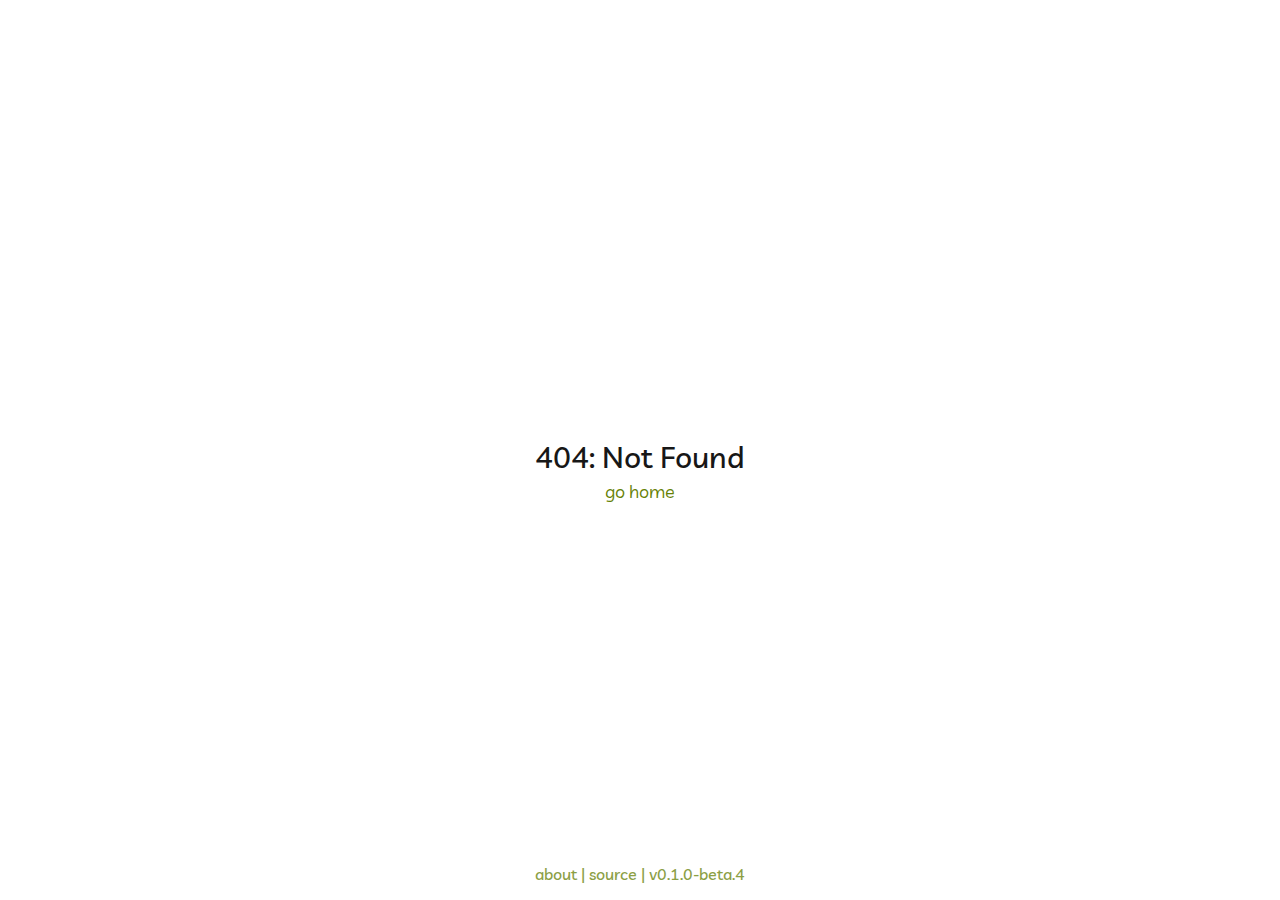
<file: index.html>
<!DOCTYPE html>
<html lang="en">
    <head>
        <meta charset="UTF-8" />
        <link rel="apple-touch-icon" sizes="180x180" href="/apple-touch-icon.png" />
        <link rel="icon" type="image/png" sizes="32x32" href="/favicon-32x32.png" />
        <link rel="icon" type="image/png" sizes="16x16" href="/favicon-16x16.png" />
        <link rel="mask-icon" href="/safari-pinned-tab.svg" color="#84cc16" />
        <meta name="apple-mobile-web-app-title" content="Umai" />
        <meta name="application-name" content="Umai" />
        <meta name="msapplication-TileColor" content="#ffffff" />
        <meta name="theme-color" content="#ffffff" />
        <meta name="viewport" content="width=device-width, initial-scale=1.0" />
        <title>Umai</title>
        <meta name="description" content="Your favorite recipes manager" />

        <style>
            #app.loading {
                display: none;
            }

            #splash {
                position: absolute;
                top: 0;
                left: 0;
                opacity: 0;
                background: white;
                display: flex;
                align-items: center;
                justify-content: center;
                width: 100vw;
                height: 100vh;
                z-index: 99999;
                transition: opacity 600ms ease-in-out;
            }
        </style>
      <script type="module" crossorigin src="/assets/main.ee712fa9.js"></script>
      <link rel="modulepreload" crossorigin href="/assets/noeldemartin-utils.esm.913e4d55.js">
      <link rel="stylesheet" href="/assets/index.cf3e546c.css">
    <link rel="manifest" href="/manifest.webmanifest"><script src="/registerSW.js"></script></head>
    <body class="font-livvic text-base font-normal leading-tight text-gray-900 antialiased">
        <div id="splash">
            <svg viewBox="0 0 131.505 89.544" width="100px" height="100px" class="animate-pulse">
                <path
                    fill-rule="evenodd"
                    fill="#8db007"
                    d="M91.014.573c6.229.154 13.716.5 22.464 1.04 8.63.535 14.022 1.156 16.174 1.865 1.352.546 1.965 1.855 1.836 3.927-.143 2.302-.704 4.866-1.688 7.694-1.114 3.05-2.106 6.974-2.98 11.771-1.56 8.451-4.95 16.56-10.165 24.326-3.053 4.548-6.845 8.877-11.372 12.986-4.521 3.995-8.744 6.91-12.67 8.747l-6.062 2.744-.839 5.146c-.68 3.54-1.56 5.622-2.638 6.25-1.436.835-5.448 1.222-12.028 1.163-6.818.04-11.165.291-13.044.755-1.77.584-5.357.709-10.766.375-4.947-.307-7.691-.764-8.233-1.376-.54-.61-.802-2.936-.784-6.98l.03-6.064-6.78-5.27c-4.296-3.384-9.14-8.189-14.53-14.415-5.392-6.225-8.898-11.178-10.52-14.859-1.83-4.04-3.408-9.337-4.736-15.888C.363 17.843-.182 12.612.053 8.815.31 4.672.688 2.27 1.191 1.608 2.196.285 6.157-.223 13.068.089c4.604.283 13.949.458 28.04.519C55.207.555 63.015.4 64.53.148c1.402-.26 10.231-.12 26.484.423zM61.5 6.52c-.735.529-4.283.976-10.647 1.344-1.79.1-3.262.357-4.416.777-.775.34-1.487.932-2.137 1.778-.643.784-1.016 1.63-1.122 2.538-.085.727.323 1.725 1.217 2.992.902 1.21 1.688 1.852 2.352 1.93 2.3.266 6.297.176 11.994-.268 5.754-.437 9.308-.916 10.657-1.434.519-.246 1.453-.355 2.797-.32 2.206.01 3.886-.715 5.037-2.178.717-.9 1.13-1.802 1.233-2.71.154-1.33-.526-2.605-2.042-3.825-.9-.717-2.315-1.188-4.255-1.413-1.997-.23-4.114-.23-6.35 0-2.476.204-3.918.466-4.323.789zm-6.548 19.208c-.474.376-.892.54-1.254.5-.244-.029-.633.172-1.175.601-.54.429-1.204.598-1.992.505-1.03-.119-2.273.289-3.731 1.225-1.397.942-2.482 2.106-3.257 3.488-.916 1.55-1.405 2.598-1.469 3.143-.055.484.16 1.275.646 2.376 1.032 2.206 2.699 3.442 5 3.707 3.33.386 7.716-1.194 13.156-4.734 2.653-1.717 4.585-2.505 5.794-2.365.728.084 1.693.47 2.903 1.164 1.717 1.058 2.86 2.048 3.429 2.974.627.931.854 2.154.68 3.667-.217 1.876-.717 3.537-1.498 4.98-.72 1.45-2.815 4.979-6.286 10.59-1.506 2.403-2.832 4.06-3.98 4.97-1.087.918-2.717 1.74-4.887 2.47-1.778.53-3.003 1.033-3.672 1.509-.67.474-1.048 1.106-1.14 1.892-.07.606-.07 1.127.002 1.563.252 2.607 1.106 4.76 2.564 6.462.696.878 1.53 1.373 2.498 1.484 2.42.28 6.963-2.66 13.628-8.821 3.495-3.154 5.276-5.033 5.348-5.639.063-.545.645-1.611 1.751-3.201 2.471-3.334 4.191-7.858 5.162-13.573.373-2.165.585-3.461.635-3.884.183-1.575.13-3.511-.153-5.816-.326-2.492-.929-4.432-1.81-5.823-.82-1.384-2.254-2.776-4.302-4.178l-3.07-2.104-6.175-.714c-1.15-.132-2.093-.212-2.826-.235a14.878 14.878 0 0 0-1.825-.12 5.978 5.978 0 0 0-1.474.014c-.492.005-.865.053-1.122.145-.188.04-.63.143-1.323.307-.627.111-1.161.233-1.606.365-1.502.257-2.556.625-3.164 1.106z"
                />
            </svg>
        </div>
        <div id="app" class="loading"></div>
        <script>
            window.global = window;
            window.process = { version: '', env: {} };

            setTimeout(function() {
                if (!document.querySelector('#app.loading')) {
                    return;
                }

                document.getElementById('splash').style.opacity = 1;
            }, 1000);
        </script>
        
    </body>
</html>
</file>
<file: assets/index.cf3e546c.css>
@font-face{font-family:Livvic;font-style:italic;font-weight:100;src:url(/assets/Livvic-Italic-Thin-LatinExt.d51eb26c.woff2) format("woff2");unicode-range:U+0100-024F,U+0259,U+1E00-1EFF,U+2020,U+20A0-20AB,U+20AD-20CF,U+2113,U+2C60-2C7F,U+A720-A7FF}@font-face{font-family:Livvic;font-style:normal;font-weight:100;src:url(/assets/Livvic-Thin-LatinExt.bbed4861.woff2) format("woff2");unicode-range:U+0100-024F,U+0259,U+1E00-1EFF,U+2020,U+20A0-20AB,U+20AD-20CF,U+2113,U+2C60-2C7F,U+A720-A7FF}@font-face{font-family:Livvic;font-style:italic;font-weight:100;src:url(/assets/Livvic-Italic-Thin-Latin.ab733f5f.woff2) format("woff2");unicode-range:U+0000-00FF,U+0131,U+0152-0153,U+02BB-02BC,U+02C6,U+02DA,U+02DC,U+2000-206F,U+2074,U+20AC,U+2122,U+2191,U+2193,U+2212,U+2215,U+FEFF,U+FFFD}@font-face{font-family:Livvic;font-style:normal;font-weight:100;src:url(/assets/Livvic-Thin-Latin.de7b08a8.woff2) format("woff2");unicode-range:U+0000-00FF,U+0131,U+0152-0153,U+02BB-02BC,U+02C6,U+02DA,U+02DC,U+2000-206F,U+2074,U+20AC,U+2122,U+2191,U+2193,U+2212,U+2215,U+FEFF,U+FFFD}@font-face{font-family:Livvic;font-style:italic;font-weight:200;src:url(/assets/Livvic-Italic-ExtraLight-LatinExt.092898be.woff2) format("woff2");unicode-range:U+0100-024F,U+0259,U+1E00-1EFF,U+2020,U+20A0-20AB,U+20AD-20CF,U+2113,U+2C60-2C7F,U+A720-A7FF}@font-face{font-family:Livvic;font-style:normal;font-weight:200;src:url(/assets/Livvic-ExtraLight-LatinExt.c9ec0f75.woff2) format("woff2");unicode-range:U+0100-024F,U+0259,U+1E00-1EFF,U+2020,U+20A0-20AB,U+20AD-20CF,U+2113,U+2C60-2C7F,U+A720-A7FF}@font-face{font-family:Livvic;font-style:italic;font-weight:200;src:url(/assets/Livvic-Italic-ExtraLight-Latin.1ba739aa.woff2) format("woff2");unicode-range:U+0000-00FF,U+0131,U+0152-0153,U+02BB-02BC,U+02C6,U+02DA,U+02DC,U+2000-206F,U+2074,U+20AC,U+2122,U+2191,U+2193,U+2212,U+2215,U+FEFF,U+FFFD}@font-face{font-family:Livvic;font-style:normal;font-weight:200;src:url(/assets/Livvic-ExtraLight-Latin.b95d52ce.woff2) format("woff2");unicode-range:U+0000-00FF,U+0131,U+0152-0153,U+02BB-02BC,U+02C6,U+02DA,U+02DC,U+2000-206F,U+2074,U+20AC,U+2122,U+2191,U+2193,U+2212,U+2215,U+FEFF,U+FFFD}@font-face{font-family:Livvic;font-style:italic;font-weight:300;src:url(/assets/Livvic-Italic-Light-LatinExt.783340da.woff2) format("woff2");unicode-range:U+0100-024F,U+0259,U+1E00-1EFF,U+2020,U+20A0-20AB,U+20AD-20CF,U+2113,U+2C60-2C7F,U+A720-A7FF}@font-face{font-family:Livvic;font-style:normal;font-weight:300;src:url(/assets/Livvic-Light-LatinExt.d0c4e89a.woff2) format("woff2");unicode-range:U+0100-024F,U+0259,U+1E00-1EFF,U+2020,U+20A0-20AB,U+20AD-20CF,U+2113,U+2C60-2C7F,U+A720-A7FF}@font-face{font-family:Livvic;font-style:italic;font-weight:300;src:url(/assets/Livvic-Italic-Light-Latin.271139c0.woff2) format("woff2");unicode-range:U+0000-00FF,U+0131,U+0152-0153,U+02BB-02BC,U+02C6,U+02DA,U+02DC,U+2000-206F,U+2074,U+20AC,U+2122,U+2191,U+2193,U+2212,U+2215,U+FEFF,U+FFFD}@font-face{font-family:Livvic;font-style:normal;font-weight:300;src:url(/assets/Livvic-Light-Latin.b691ba3a.woff2) format("woff2");unicode-range:U+0000-00FF,U+0131,U+0152-0153,U+02BB-02BC,U+02C6,U+02DA,U+02DC,U+2000-206F,U+2074,U+20AC,U+2122,U+2191,U+2193,U+2212,U+2215,U+FEFF,U+FFFD}@font-face{font-family:Livvic;font-style:italic;font-weight:400;src:url(/assets/Livvic-Italic-Normal-LatinExt.f11d150a.woff2) format("woff2");unicode-range:U+0100-024F,U+0259,U+1E00-1EFF,U+2020,U+20A0-20AB,U+20AD-20CF,U+2113,U+2C60-2C7F,U+A720-A7FF}@font-face{font-family:Livvic;font-style:normal;font-weight:400;src:url(/assets/Livvic-Normal-LatinExt.bfc3f1da.woff2) format("woff2");unicode-range:U+0100-024F,U+0259,U+1E00-1EFF,U+2020,U+20A0-20AB,U+20AD-20CF,U+2113,U+2C60-2C7F,U+A720-A7FF}@font-face{font-family:Livvic;font-style:italic;font-weight:400;src:url(/assets/Livvic-Italic-Normal-Latin.b338eb7e.woff2) format("woff2");unicode-range:U+0000-00FF,U+0131,U+0152-0153,U+02BB-02BC,U+02C6,U+02DA,U+02DC,U+2000-206F,U+2074,U+20AC,U+2122,U+2191,U+2193,U+2212,U+2215,U+FEFF,U+FFFD}@font-face{font-family:Livvic;font-style:normal;font-weight:400;src:url(/assets/Livvic-Normal-Latin.e5ecb2c1.woff2) format("woff2");unicode-range:U+0000-00FF,U+0131,U+0152-0153,U+02BB-02BC,U+02C6,U+02DA,U+02DC,U+2000-206F,U+2074,U+20AC,U+2122,U+2191,U+2193,U+2212,U+2215,U+FEFF,U+FFFD}@font-face{font-family:Livvic;font-style:italic;font-weight:500;src:url(/assets/Livvic-Italic-Medium-LatinExt.26b81603.woff2) format("woff2");unicode-range:U+0100-024F,U+0259,U+1E00-1EFF,U+2020,U+20A0-20AB,U+20AD-20CF,U+2113,U+2C60-2C7F,U+A720-A7FF}@font-face{font-family:Livvic;font-style:normal;font-weight:500;src:url(/assets/Livvic-Medium-LatinExt.94d5921b.woff2) format("woff2");unicode-range:U+0100-024F,U+0259,U+1E00-1EFF,U+2020,U+20A0-20AB,U+20AD-20CF,U+2113,U+2C60-2C7F,U+A720-A7FF}@font-face{font-family:Livvic;font-style:italic;font-weight:500;src:url(/assets/Livvic-Italic-Medium-Latin.989318ad.woff2) format("woff2");unicode-range:U+0000-00FF,U+0131,U+0152-0153,U+02BB-02BC,U+02C6,U+02DA,U+02DC,U+2000-206F,U+2074,U+20AC,U+2122,U+2191,U+2193,U+2212,U+2215,U+FEFF,U+FFFD}@font-face{font-family:Livvic;font-style:normal;font-weight:500;src:url(/assets/Livvic-Medium-Latin.76bcf2db.woff2) format("woff2");unicode-range:U+0000-00FF,U+0131,U+0152-0153,U+02BB-02BC,U+02C6,U+02DA,U+02DC,U+2000-206F,U+2074,U+20AC,U+2122,U+2191,U+2193,U+2212,U+2215,U+FEFF,U+FFFD}@font-face{font-family:Livvic;font-style:italic;font-weight:600;src:url(/assets/Livvic-Italic-SemiBold-LatinExt.3b05fa37.woff2) format("woff2");unicode-range:U+0100-024F,U+0259,U+1E00-1EFF,U+2020,U+20A0-20AB,U+20AD-20CF,U+2113,U+2C60-2C7F,U+A720-A7FF}@font-face{font-family:Livvic;font-style:normal;font-weight:600;src:url(/assets/Livvic-SemiBold-LatinExt.4a77eb78.woff2) format("woff2");unicode-range:U+0100-024F,U+0259,U+1E00-1EFF,U+2020,U+20A0-20AB,U+20AD-20CF,U+2113,U+2C60-2C7F,U+A720-A7FF}@font-face{font-family:Livvic;font-style:italic;font-weight:600;src:url(/assets/Livvic-Italic-SemiBold-Latin.a1dfb395.woff2) format("woff2");unicode-range:U+0000-00FF,U+0131,U+0152-0153,U+02BB-02BC,U+02C6,U+02DA,U+02DC,U+2000-206F,U+2074,U+20AC,U+2122,U+2191,U+2193,U+2212,U+2215,U+FEFF,U+FFFD}@font-face{font-family:Livvic;font-style:normal;font-weight:600;src:url(/assets/Livvic-SemiBold-Latin.49555600.woff2) format("woff2");unicode-range:U+0000-00FF,U+0131,U+0152-0153,U+02BB-02BC,U+02C6,U+02DA,U+02DC,U+2000-206F,U+2074,U+20AC,U+2122,U+2191,U+2193,U+2212,U+2215,U+FEFF,U+FFFD}@font-face{font-family:Livvic;font-style:italic;font-weight:700;src:url(/assets/Livvic-Italic-Bold-LatinExt.3eb716a1.woff2) format("woff2");unicode-range:U+0100-024F,U+0259,U+1E00-1EFF,U+2020,U+20A0-20AB,U+20AD-20CF,U+2113,U+2C60-2C7F,U+A720-A7FF}@font-face{font-family:Livvic;font-style:normal;font-weight:700;src:url(/assets/Livvic-Bold-LatinExt.f89c0b88.woff2) format("woff2");unicode-range:U+0100-024F,U+0259,U+1E00-1EFF,U+2020,U+20A0-20AB,U+20AD-20CF,U+2113,U+2C60-2C7F,U+A720-A7FF}@font-face{font-family:Livvic;font-style:italic;font-weight:700;src:url(/assets/Livvic-Italic-Bold-Latin.3a604138.woff2) format("woff2");unicode-range:U+0000-00FF,U+0131,U+0152-0153,U+02BB-02BC,U+02C6,U+02DA,U+02DC,U+2000-206F,U+2074,U+20AC,U+2122,U+2191,U+2193,U+2212,U+2215,U+FEFF,U+FFFD}@font-face{font-family:Livvic;font-style:normal;font-weight:700;src:url(/assets/Livvic-Bold-Latin.571c7cd9.woff2) format("woff2");unicode-range:U+0000-00FF,U+0131,U+0152-0153,U+02BB-02BC,U+02C6,U+02DA,U+02DC,U+2000-206F,U+2074,U+20AC,U+2122,U+2191,U+2193,U+2212,U+2215,U+FEFF,U+FFFD}@font-face{font-family:Livvic;font-style:italic;font-weight:900;src:url(/assets/Livvic-Italic-Black-LatinExt.0ce0e5fc.woff2) format("woff2");unicode-range:U+0100-024F,U+0259,U+1E00-1EFF,U+2020,U+20A0-20AB,U+20AD-20CF,U+2113,U+2C60-2C7F,U+A720-A7FF}@font-face{font-family:Livvic;font-style:normal;font-weight:900;src:url(/assets/Livvic-Black-LatinExt.08b8b07a.woff2) format("woff2");unicode-range:U+0100-024F,U+0259,U+1E00-1EFF,U+2020,U+20A0-20AB,U+20AD-20CF,U+2113,U+2C60-2C7F,U+A720-A7FF}@font-face{font-family:Livvic;font-style:italic;font-weight:900;src:url(/assets/Livvic-Italic-Black-Latin.4bc717db.woff2) format("woff2");unicode-range:U+0000-00FF,U+0131,U+0152-0153,U+02BB-02BC,U+02C6,U+02DA,U+02DC,U+2000-206F,U+2074,U+20AC,U+2122,U+2191,U+2193,U+2212,U+2215,U+FEFF,U+FFFD}@font-face{font-family:Livvic;font-style:normal;font-weight:900;src:url(/assets/Livvic-Black-Latin.f34a53e5.woff2) format("woff2");unicode-range:U+0000-00FF,U+0131,U+0152-0153,U+02BB-02BC,U+02C6,U+02DA,U+02DC,U+2000-206F,U+2074,U+20AC,U+2122,U+2191,U+2193,U+2212,U+2215,U+FEFF,U+FFFD}*,:before,:after{box-sizing:border-box;border-width:0;border-style:solid;border-color:#e5e5e5}:before,:after{--tw-content: ""}html{line-height:1.5;-webkit-text-size-adjust:100%;-moz-tab-size:4;-o-tab-size:4;tab-size:4;font-family:ui-sans-serif,system-ui,-apple-system,BlinkMacSystemFont,Segoe UI,Roboto,Helvetica Neue,Arial,Noto Sans,sans-serif,"Apple Color Emoji","Segoe UI Emoji",Segoe UI Symbol,"Noto Color Emoji"}body{margin:0;line-height:inherit}hr{height:0;color:inherit;border-top-width:1px}abbr:where([title]){-webkit-text-decoration:underline dotted;text-decoration:underline dotted}h1,h2,h3,h4,h5,h6{font-size:inherit;font-weight:inherit}a{color:inherit;text-decoration:inherit}b,strong{font-weight:bolder}code,kbd,samp,pre{font-family:ui-monospace,SFMono-Regular,Menlo,Monaco,Consolas,Liberation Mono,Courier New,monospace;font-size:1em}small{font-size:80%}sub,sup{font-size:75%;line-height:0;position:relative;vertical-align:baseline}sub{bottom:-.25em}sup{top:-.5em}table{text-indent:0;border-color:inherit;border-collapse:collapse}button,input,optgroup,select,textarea{font-family:inherit;font-size:100%;font-weight:inherit;line-height:inherit;color:inherit;margin:0;padding:0}button,select{text-transform:none}button,[type=button],[type=reset],[type=submit]{-webkit-appearance:button;background-color:transparent;background-image:none}:-moz-focusring{outline:auto}:-moz-ui-invalid{box-shadow:none}progress{vertical-align:baseline}::-webkit-inner-spin-button,::-webkit-outer-spin-button{height:auto}[type=search]{-webkit-appearance:textfield;outline-offset:-2px}::-webkit-search-decoration{-webkit-appearance:none}::-webkit-file-upload-button{-webkit-appearance:button;font:inherit}summary{display:list-item}blockquote,dl,dd,h1,h2,h3,h4,h5,h6,hr,figure,p,pre{margin:0}fieldset{margin:0;padding:0}legend{padding:0}ol,ul,menu{list-style:none;margin:0;padding:0}textarea{resize:vertical}input::-moz-placeholder,textarea::-moz-placeholder{opacity:1;color:#a3a3a3}input:-ms-input-placeholder,textarea:-ms-input-placeholder{opacity:1;color:#a3a3a3}input::placeholder,textarea::placeholder{opacity:1;color:#a3a3a3}button,[role=button]{cursor:pointer}:disabled{cursor:default}img,svg,video,canvas,audio,iframe,embed,object{display:block;vertical-align:middle}img,video{max-width:100%;height:auto}.form-input,.form-textarea,.form-select,.form-multiselect{-webkit-appearance:none;-moz-appearance:none;appearance:none;background-color:#fff;border-color:#737373;border-width:1px;border-radius:0;padding:.5rem .75rem;font-size:1rem;line-height:1.5rem;--tw-shadow: 0 0 #0000}.form-input:focus,.form-textarea:focus,.form-select:focus,.form-multiselect:focus,.form-input.\:focus,.form-textarea.\:focus,.form-select.\:focus,.form-multiselect.\:focus{outline:2px solid transparent;outline-offset:2px;--tw-ring-inset: var(--tw-empty, );--tw-ring-offset-width: 0px;--tw-ring-offset-color: #fff;--tw-ring-color: #2563eb;--tw-ring-offset-shadow: var(--tw-ring-inset) 0 0 0 var(--tw-ring-offset-width) var(--tw-ring-offset-color);--tw-ring-shadow: var(--tw-ring-inset) 0 0 0 calc(1px + var(--tw-ring-offset-width)) var(--tw-ring-color);box-shadow:var(--tw-ring-offset-shadow),var(--tw-ring-shadow),var(--tw-shadow);border-color:#2563eb}.form-select{background-image:url("data:image/svg+xml,%3csvg xmlns='http://www.w3.org/2000/svg' fill='none' viewBox='0 0 20 20'%3e%3cpath stroke='%23737373' stroke-linecap='round' stroke-linejoin='round' stroke-width='1.5' d='M6 8l4 4 4-4'/%3e%3c/svg%3e");background-position:right .5rem center;background-repeat:no-repeat;background-size:1.5em 1.5em;padding-right:2.5rem;-webkit-print-color-adjust:exact;color-adjust:exact}.form-checkbox,.form-radio{-webkit-appearance:none;-moz-appearance:none;appearance:none;padding:0;-webkit-print-color-adjust:exact;color-adjust:exact;display:inline-block;vertical-align:middle;background-origin:border-box;-webkit-user-select:none;-moz-user-select:none;-ms-user-select:none;user-select:none;flex-shrink:0;height:1rem;width:1rem;color:#2563eb;background-color:#fff;border-color:#737373;border-width:1px;--tw-shadow: 0 0 #0000}.form-checkbox{border-radius:0}.form-checkbox:focus,.form-radio:focus,.form-checkbox.\:focus,.form-radio.\:focus{outline:2px solid transparent;outline-offset:2px;--tw-ring-inset: var(--tw-empty, );--tw-ring-offset-width: 2px;--tw-ring-offset-color: #fff;--tw-ring-color: #2563eb;--tw-ring-offset-shadow: var(--tw-ring-inset) 0 0 0 var(--tw-ring-offset-width) var(--tw-ring-offset-color);--tw-ring-shadow: var(--tw-ring-inset) 0 0 0 calc(2px + var(--tw-ring-offset-width)) var(--tw-ring-color);box-shadow:var(--tw-ring-offset-shadow),var(--tw-ring-shadow),var(--tw-shadow)}.form-checkbox:checked,.form-radio:checked{border-color:transparent;background-color:currentColor;background-size:100% 100%;background-position:center;background-repeat:no-repeat}.form-checkbox:checked{background-image:url("data:image/svg+xml,%3csvg viewBox='0 0 16 16' fill='white' xmlns='http://www.w3.org/2000/svg'%3e%3cpath d='M12.207 4.793a1 1 0 010 1.414l-5 5a1 1 0 01-1.414 0l-2-2a1 1 0 011.414-1.414L6.5 9.086l4.293-4.293a1 1 0 011.414 0z'/%3e%3c/svg%3e")}.form-checkbox:checked:hover,.form-checkbox:checked:focus,.form-radio:checked:hover,.form-radio:checked:focus,.form-checkbox:checked.\:hover,.form-checkbox:checked.\:focus,.form-radio:checked.\:hover,.form-radio:checked.\:focus{border-color:transparent;background-color:currentColor}.form-checkbox:indeterminate{background-image:url("data:image/svg+xml,%3csvg xmlns='http://www.w3.org/2000/svg' fill='none' viewBox='0 0 16 16'%3e%3cpath stroke='white' stroke-linecap='round' stroke-linejoin='round' stroke-width='2' d='M4 8h8'/%3e%3c/svg%3e");border-color:transparent;background-color:currentColor;background-size:100% 100%;background-position:center;background-repeat:no-repeat}.form-checkbox:indeterminate:hover,.form-checkbox:indeterminate:focus,.form-checkbox:indeterminate.\:hover,.form-checkbox:indeterminate.\:focus{border-color:transparent;background-color:currentColor}html{-webkit-tap-highlight-color:rgba(0,0,0,0)}*,:before,:after{--tw-border-spacing-x: 0;--tw-border-spacing-y: 0;--tw-translate-x: 0;--tw-translate-y: 0;--tw-rotate: 0;--tw-skew-x: 0;--tw-skew-y: 0;--tw-scale-x: 1;--tw-scale-y: 1;--tw-pan-x: ;--tw-pan-y: ;--tw-pinch-zoom: ;--tw-scroll-snap-strictness: proximity;--tw-ordinal: ;--tw-slashed-zero: ;--tw-numeric-figure: ;--tw-numeric-spacing: ;--tw-numeric-fraction: ;--tw-ring-inset: ;--tw-ring-offset-width: 0px;--tw-ring-offset-color: #fff;--tw-ring-color: rgb(59 130 246 / .5);--tw-ring-offset-shadow: 0 0 #0000;--tw-ring-shadow: 0 0 #0000;--tw-shadow: 0 0 #0000;--tw-shadow-colored: 0 0 #0000;--tw-blur: ;--tw-brightness: ;--tw-contrast: ;--tw-grayscale: ;--tw-hue-rotate: ;--tw-invert: ;--tw-saturate: ;--tw-sepia: ;--tw-drop-shadow: ;--tw-backdrop-blur: ;--tw-backdrop-brightness: ;--tw-backdrop-contrast: ;--tw-backdrop-grayscale: ;--tw-backdrop-hue-rotate: ;--tw-backdrop-invert: ;--tw-backdrop-opacity: ;--tw-backdrop-saturate: ;--tw-backdrop-sepia: }::-webkit-backdrop{--tw-border-spacing-x: 0;--tw-border-spacing-y: 0;--tw-translate-x: 0;--tw-translate-y: 0;--tw-rotate: 0;--tw-skew-x: 0;--tw-skew-y: 0;--tw-scale-x: 1;--tw-scale-y: 1;--tw-pan-x: ;--tw-pan-y: ;--tw-pinch-zoom: ;--tw-scroll-snap-strictness: proximity;--tw-ordinal: ;--tw-slashed-zero: ;--tw-numeric-figure: ;--tw-numeric-spacing: ;--tw-numeric-fraction: ;--tw-ring-inset: ;--tw-ring-offset-width: 0px;--tw-ring-offset-color: #fff;--tw-ring-color: rgb(59 130 246 / .5);--tw-ring-offset-shadow: 0 0 #0000;--tw-ring-shadow: 0 0 #0000;--tw-shadow: 0 0 #0000;--tw-shadow-colored: 0 0 #0000;--tw-blur: ;--tw-brightness: ;--tw-contrast: ;--tw-grayscale: ;--tw-hue-rotate: ;--tw-invert: ;--tw-saturate: ;--tw-sepia: ;--tw-drop-shadow: ;--tw-backdrop-blur: ;--tw-backdrop-brightness: ;--tw-backdrop-contrast: ;--tw-backdrop-grayscale: ;--tw-backdrop-hue-rotate: ;--tw-backdrop-invert: ;--tw-backdrop-opacity: ;--tw-backdrop-saturate: ;--tw-backdrop-sepia: }::backdrop{--tw-border-spacing-x: 0;--tw-border-spacing-y: 0;--tw-translate-x: 0;--tw-translate-y: 0;--tw-rotate: 0;--tw-skew-x: 0;--tw-skew-y: 0;--tw-scale-x: 1;--tw-scale-y: 1;--tw-pan-x: ;--tw-pan-y: ;--tw-pinch-zoom: ;--tw-scroll-snap-strictness: proximity;--tw-ordinal: ;--tw-slashed-zero: ;--tw-numeric-figure: ;--tw-numeric-spacing: ;--tw-numeric-fraction: ;--tw-ring-inset: ;--tw-ring-offset-width: 0px;--tw-ring-offset-color: #fff;--tw-ring-color: rgb(59 130 246 / .5);--tw-ring-offset-shadow: 0 0 #0000;--tw-ring-shadow: 0 0 #0000;--tw-shadow: 0 0 #0000;--tw-shadow-colored: 0 0 #0000;--tw-blur: ;--tw-brightness: ;--tw-contrast: ;--tw-grayscale: ;--tw-hue-rotate: ;--tw-invert: ;--tw-saturate: ;--tw-sepia: ;--tw-drop-shadow: ;--tw-backdrop-blur: ;--tw-backdrop-brightness: ;--tw-backdrop-contrast: ;--tw-backdrop-grayscale: ;--tw-backdrop-hue-rotate: ;--tw-backdrop-invert: ;--tw-backdrop-opacity: ;--tw-backdrop-saturate: ;--tw-backdrop-sepia: }.container{width:100%}.\!container{width:100%!important}@media (min-width: 640px){.container{max-width:640px}.\!container{max-width:640px!important}}@media (min-width: 768px){.container{max-width:768px}.\!container{max-width:768px!important}}@media (min-width: 1024px){.container{max-width:1024px}.\!container{max-width:1024px!important}}@media (min-width: 1280px){.container{max-width:1280px}.\!container{max-width:1280px!important}}@media (min-width: 1536px){.container{max-width:1536px}.\!container{max-width:1536px!important}}.prose{color:var(--tw-prose-body);max-width:65ch}.prose :where([class~="lead"]):not(:where([class~="not-prose"] *)){color:var(--tw-prose-lead);font-size:1.25em;line-height:1.6;margin-top:1.2em;margin-bottom:1.2em}.prose :where(a):not(:where([class~="not-prose"] *)){color:var(--tw-prose-links);text-decoration:underline;font-weight:500}.prose :where(strong):not(:where([class~="not-prose"] *)){color:var(--tw-prose-bold);font-weight:600}.prose :where(ol):not(:where([class~="not-prose"] *)){list-style-type:decimal;padding-left:1.625em}.prose :where(ol[type="A"]):not(:where([class~="not-prose"] *)){list-style-type:upper-alpha}.prose :where(ol[type="a"]):not(:where([class~="not-prose"] *)){list-style-type:lower-alpha}.prose :where(ol[type="A" s]):not(:where([class~="not-prose"] *)){list-style-type:upper-alpha}.prose :where(ol[type="a" s]):not(:where([class~="not-prose"] *)){list-style-type:lower-alpha}.prose :where(ol[type="I"]):not(:where([class~="not-prose"] *)){list-style-type:upper-roman}.prose :where(ol[type="i"]):not(:where([class~="not-prose"] *)){list-style-type:lower-roman}.prose :where(ol[type="I" s]):not(:where([class~="not-prose"] *)){list-style-type:upper-roman}.prose :where(ol[type="i" s]):not(:where([class~="not-prose"] *)){list-style-type:lower-roman}.prose :where(ol[type="1"]):not(:where([class~="not-prose"] *)){list-style-type:decimal}.prose :where(ul):not(:where([class~="not-prose"] *)){list-style-type:disc;padding-left:1.625em}.prose :where(ol > li):not(:where([class~="not-prose"] *))::marker{font-weight:400;color:var(--tw-prose-counters)}.prose :where(ul > li):not(:where([class~="not-prose"] *))::marker{color:var(--tw-prose-bullets)}.prose :where(hr):not(:where([class~="not-prose"] *)){border-color:var(--tw-prose-hr);border-top-width:1px;margin-top:3em;margin-bottom:3em}.prose :where(blockquote):not(:where([class~="not-prose"] *)){font-weight:500;font-style:italic;color:var(--tw-prose-quotes);border-left-width:.25rem;border-left-color:var(--tw-prose-quote-borders);quotes:"\201c""\201d""\2018""\2019";margin-top:1.6em;margin-bottom:1.6em;padding-left:1em}.prose :where(blockquote p:first-of-type):not(:where([class~="not-prose"] *)):before{content:open-quote}.prose :where(blockquote p:last-of-type):not(:where([class~="not-prose"] *)):after{content:close-quote}.prose :where(h1):not(:where([class~="not-prose"] *)){color:var(--tw-prose-headings);font-weight:800;font-size:2.25em;margin-top:0;margin-bottom:.8888889em;line-height:1.1111111}.prose :where(h1 strong):not(:where([class~="not-prose"] *)){font-weight:900}.prose :where(h2):not(:where([class~="not-prose"] *)){color:var(--tw-prose-headings);font-weight:700;font-size:1.5em;margin-top:2em;margin-bottom:1em;line-height:1.3333333}.prose :where(h2 strong):not(:where([class~="not-prose"] *)){font-weight:800}.prose :where(h3):not(:where([class~="not-prose"] *)){color:var(--tw-prose-headings);font-weight:600;font-size:1.25em;margin-top:1.6em;margin-bottom:.6em;line-height:1.6}.prose :where(h3 strong):not(:where([class~="not-prose"] *)){font-weight:700}.prose :where(h4):not(:where([class~="not-prose"] *)){color:var(--tw-prose-headings);font-weight:600;margin-top:1.5em;margin-bottom:.5em;line-height:1.5}.prose :where(h4 strong):not(:where([class~="not-prose"] *)){font-weight:700}.prose :where(figure > *):not(:where([class~="not-prose"] *)){margin-top:0;margin-bottom:0}.prose :where(figcaption):not(:where([class~="not-prose"] *)){color:var(--tw-prose-captions);font-size:.875em;line-height:1.4285714;margin-top:.8571429em}.prose :where(code):not(:where([class~="not-prose"] *)){color:currentColor;font-weight:600;font-size:.875em}.prose :where(code):not(:where([class~="not-prose"] *)):before{content:""}.prose :where(code):not(:where([class~="not-prose"] *)):after{content:""}.prose :where(a code):not(:where([class~="not-prose"] *)){color:var(--tw-prose-links)}.prose :where(pre):not(:where([class~="not-prose"] *)){color:var(--tw-prose-pre-code);background-color:var(--tw-prose-pre-bg);overflow-x:auto;font-weight:400;font-size:.875em;line-height:1.7142857;margin-top:1.7142857em;margin-bottom:1.7142857em;border-radius:.375rem;padding:.8571429em 1.1428571em}.prose :where(pre code):not(:where([class~="not-prose"] *)){background-color:transparent;border-width:0;border-radius:0;padding:0;font-weight:inherit;color:inherit;font-size:inherit;font-family:inherit;line-height:inherit}.prose :where(pre code):not(:where([class~="not-prose"] *)):before{content:none}.prose :where(pre code):not(:where([class~="not-prose"] *)):after{content:none}.prose :where(table):not(:where([class~="not-prose"] *)){width:100%;table-layout:auto;text-align:left;margin-top:2em;margin-bottom:2em;font-size:.875em;line-height:1.7142857}.prose :where(thead):not(:where([class~="not-prose"] *)){border-bottom-width:1px;border-bottom-color:var(--tw-prose-th-borders)}.prose :where(thead th):not(:where([class~="not-prose"] *)){color:var(--tw-prose-headings);font-weight:600;vertical-align:bottom;padding-right:.5714286em;padding-bottom:.5714286em;padding-left:.5714286em}.prose :where(tbody tr):not(:where([class~="not-prose"] *)){border-bottom-width:1px;border-bottom-color:var(--tw-prose-td-borders)}.prose :where(tbody tr:last-child):not(:where([class~="not-prose"] *)){border-bottom-width:0}.prose :where(tbody td):not(:where([class~="not-prose"] *)){vertical-align:baseline;padding:.5714286em}.prose{--tw-prose-body: #374151;--tw-prose-headings: #111827;--tw-prose-lead: #4b5563;--tw-prose-links: #111827;--tw-prose-bold: #111827;--tw-prose-counters: #6b7280;--tw-prose-bullets: #d1d5db;--tw-prose-hr: #e5e7eb;--tw-prose-quotes: #111827;--tw-prose-quote-borders: #e5e7eb;--tw-prose-captions: #6b7280;--tw-prose-code: #111827;--tw-prose-pre-code: #e5e7eb;--tw-prose-pre-bg: #1f2937;--tw-prose-th-borders: #d1d5db;--tw-prose-td-borders: #e5e7eb;--tw-prose-invert-body: #d1d5db;--tw-prose-invert-headings: #fff;--tw-prose-invert-lead: #9ca3af;--tw-prose-invert-links: #fff;--tw-prose-invert-bold: #fff;--tw-prose-invert-counters: #9ca3af;--tw-prose-invert-bullets: #4b5563;--tw-prose-invert-hr: #374151;--tw-prose-invert-quotes: #f3f4f6;--tw-prose-invert-quote-borders: #374151;--tw-prose-invert-captions: #9ca3af;--tw-prose-invert-code: #fff;--tw-prose-invert-pre-code: #d1d5db;--tw-prose-invert-pre-bg: rgb(0 0 0 / 50%);--tw-prose-invert-th-borders: #4b5563;--tw-prose-invert-td-borders: #374151}.prose fontSize{0: 1.125rem}.prose fontSize :where(1):not(:where([class~="not-prose"] *)){line-height:1.5rem}.prose{line-height:1.75}.prose :where(p):not(:where([class~="not-prose"] *)){margin-top:1.25em;margin-bottom:1.25em}.prose :where(img):not(:where([class~="not-prose"] *)){margin-top:2em;margin-bottom:2em}.prose :where(video):not(:where([class~="not-prose"] *)){margin-top:2em;margin-bottom:2em}.prose :where(figure):not(:where([class~="not-prose"] *)){margin-top:2em;margin-bottom:2em}.prose :where(h2 code):not(:where([class~="not-prose"] *)){font-size:.875em}.prose :where(h3 code):not(:where([class~="not-prose"] *)){font-size:.9em}.prose :where(li):not(:where([class~="not-prose"] *)){margin-top:.5em;margin-bottom:.5em}.prose :where(ol > li):not(:where([class~="not-prose"] *)){padding-left:.375em}.prose :where(ul > li):not(:where([class~="not-prose"] *)){padding-left:.375em}.prose>:where(ul > li p):not(:where([class~="not-prose"] *)){margin-top:.75em;margin-bottom:.75em}.prose>:where(ul > li > *:first-child):not(:where([class~="not-prose"] *)){margin-top:1.25em}.prose>:where(ul > li > *:last-child):not(:where([class~="not-prose"] *)){margin-bottom:1.25em}.prose>:where(ol > li > *:first-child):not(:where([class~="not-prose"] *)){margin-top:1.25em}.prose>:where(ol > li > *:last-child):not(:where([class~="not-prose"] *)){margin-bottom:1.25em}.prose :where(ul ul,ul ol,ol ul,ol ol):not(:where([class~="not-prose"] *)){margin-top:.75em;margin-bottom:.75em}.prose :where(hr + *):not(:where([class~="not-prose"] *)){margin-top:0}.prose :where(h2 + *):not(:where([class~="not-prose"] *)){margin-top:0}.prose :where(h3 + *):not(:where([class~="not-prose"] *)){margin-top:0}.prose :where(h4 + *):not(:where([class~="not-prose"] *)){margin-top:0}.prose :where(thead th:first-child):not(:where([class~="not-prose"] *)){padding-left:0}.prose :where(thead th:last-child):not(:where([class~="not-prose"] *)){padding-right:0}.prose :where(tbody td:first-child):not(:where([class~="not-prose"] *)){padding-left:0}.prose :where(tbody td:last-child):not(:where([class~="not-prose"] *)){padding-right:0}.prose>:where(:first-child):not(:where([class~="not-prose"] *)){margin-top:0}.prose>:where(:last-child):not(:where([class~="not-prose"] *)){margin-bottom:0}.sr-only{position:absolute;width:1px;height:1px;padding:0;margin:-1px;overflow:hidden;clip:rect(0,0,0,0);white-space:nowrap;border-width:0}.pointer-events-none{pointer-events:none}.pointer-events-auto{pointer-events:auto}.invisible{visibility:hidden}.static{position:static}.fixed{position:fixed}.absolute{position:absolute}.\!absolute{position:absolute!important}.relative{position:relative}.inset-0{top:0px;right:0px;bottom:0px;left:0px}.inset-x-1\/2{left:50%;right:50%}.inset-x-0{left:0px;right:0px}.bottom-0{bottom:0px}.left-0{left:0px}.right-0{right:0px}.top-1\/2{top:50%}.top-full{top:100%}.top-2{top:.5rem}.right-2{right:.5rem}.right-1{right:.25rem}.bottom-1{bottom:.25rem}.top-0{top:0px}.-top-3{top:-.75rem}.left-1\/2{left:50%}.bottom-16{bottom:4rem}.-top-4{top:-1rem}.right-1\/2{right:50%}.top-24{top:6rem}.bottom-edge{bottom:2rem}.right-edge{right:2rem}.z-40{z-index:40}.z-10{z-index:10}.z-50{z-index:50}.z-60{z-index:60}.\!z-20{z-index:20!important}.z-20{z-index:20}.z-30{z-index:30}.m-edge{margin:2rem}.m-0{margin:0}.mx-1{margin-left:.25rem;margin-right:.25rem}.my-0{margin-top:0;margin-bottom:0}.my-2{margin-top:.5rem;margin-bottom:.5rem}.my-3{margin-top:.75rem;margin-bottom:.75rem}.mx-auto{margin-left:auto;margin-right:auto}.mx-2{margin-left:.5rem;margin-right:.5rem}.mx-edge{margin-left:2rem;margin-right:2rem}.mr-2{margin-right:.5rem}.mt-2{margin-top:.5rem}.mt-4{margin-top:1rem}.mr-1{margin-right:.25rem}.ml-3{margin-left:.75rem}.mb-4{margin-bottom:1rem}.ml-2{margin-left:.5rem}.mt-1{margin-top:.25rem}.ml-1{margin-left:.25rem}.mr-10{margin-right:2.5rem}.mt-3{margin-top:.75rem}.ml-6{margin-left:1.5rem}.ml-4{margin-left:1rem}.mr-8{margin-right:2rem}.-mr-1\.5{margin-right:-.375rem}.-mr-1{margin-right:-.25rem}.mt-6{margin-top:1.5rem}.mt-16{margin-top:4rem}.-ml-4{margin-left:-1rem}.mt-8{margin-top:2rem}.mt-1\.5{margin-top:.375rem}.mr-14{margin-right:3.5rem}.mr-3{margin-right:.75rem}.-mb-2\.5{margin-bottom:-.625rem}.-mb-2{margin-bottom:-.5rem}.\!ml-1{margin-left:.25rem!important}.mb-2{margin-bottom:.5rem}.box-content{box-sizing:content-box}.block{display:block}.inline-block{display:inline-block}.inline{display:inline}.flex{display:flex}.inline-flex{display:inline-flex}.table{display:table}.grid{display:grid}.contents{display:contents}.hidden{display:none}.aspect-\[5\/2\]{aspect-ratio:5/2}.h-24{height:6rem}.h-full{height:100%}.h-12{height:3rem}.h-8{height:2rem}.h-4{height:1rem}.h-3{height:.75rem}.h-7{height:1.75rem}.h-auto{height:auto}.h-5{height:1.25rem}.h-clickable{height:42px}.h-6{height:1.5rem}.h-2{height:.5rem}.h-0{height:0px}.h-20{height:5rem}.h-40{height:10rem}.h-10{height:2.5rem}.h-2\/5{height:40%}.h-52{height:13rem}.h-9{height:2.25rem}.h-16{height:4rem}.max-h-full{max-height:100%}.max-h-\[60vh\]{max-height:60vh}.min-h-screen{min-height:100vh}.min-h-clickable{min-height:42px}.min-h-full{min-height:100%}.w-full{width:100%}.w-36{width:9rem}.w-8{width:2rem}.w-4{width:1rem}.w-3{width:.75rem}.w-7{width:1.75rem}.w-48{width:12rem}.w-\[250px\]{width:250px}.w-5{width:1.25rem}.w-clickable{width:42px}.w-6{width:1.5rem}.w-2{width:.5rem}.w-11{width:2.75rem}.w-10{width:2.5rem}.w-12{width:3rem}.w-screen{width:100vw}.w-\[200vw\]{width:200vw}.w-72{width:18rem}.w-\[150\%\]{width:150%}.w-0{width:0px}.w-16{width:4rem}.w-80{width:20rem}.min-w-clickable{min-width:42px}.min-w-modal-content{min-width:70vw}.max-w-content{max-width:1280px}.max-w-\[60vw\]{max-width:60vw}.max-w-prose{max-width:65ch}.max-w-full{max-width:100%}.max-w-sm{max-width:24rem}.max-w-md{max-width:28rem}.flex-shrink-0,.shrink-0{flex-shrink:0}.shrink{flex-shrink:1}.flex-grow,.grow{flex-grow:1}.origin-top-right{transform-origin:top right}.-translate-y-1\/2{--tw-translate-y: -50%;transform:translate(var(--tw-translate-x),var(--tw-translate-y)) rotate(var(--tw-rotate)) skew(var(--tw-skew-x)) skewY(var(--tw-skew-y)) scaleX(var(--tw-scale-x)) scaleY(var(--tw-scale-y))}.-translate-x-full{--tw-translate-x: -100%;transform:translate(var(--tw-translate-x),var(--tw-translate-y)) rotate(var(--tw-rotate)) skew(var(--tw-skew-x)) skewY(var(--tw-skew-y)) scaleX(var(--tw-scale-x)) scaleY(var(--tw-scale-y))}.translate-x-full{--tw-translate-x: 100%;transform:translate(var(--tw-translate-x),var(--tw-translate-y)) rotate(var(--tw-rotate)) skew(var(--tw-skew-x)) skewY(var(--tw-skew-y)) scaleX(var(--tw-scale-x)) scaleY(var(--tw-scale-y))}.-translate-x-1\/2{--tw-translate-x: -50%;transform:translate(var(--tw-translate-x),var(--tw-translate-y)) rotate(var(--tw-rotate)) skew(var(--tw-skew-x)) skewY(var(--tw-skew-y)) scaleX(var(--tw-scale-x)) scaleY(var(--tw-scale-y))}.translate-x-5{--tw-translate-x: 1.25rem;transform:translate(var(--tw-translate-x),var(--tw-translate-y)) rotate(var(--tw-rotate)) skew(var(--tw-skew-x)) skewY(var(--tw-skew-y)) scaleX(var(--tw-scale-x)) scaleY(var(--tw-scale-y))}.translate-x-0{--tw-translate-x: 0px;transform:translate(var(--tw-translate-x),var(--tw-translate-y)) rotate(var(--tw-rotate)) skew(var(--tw-skew-x)) skewY(var(--tw-skew-y)) scaleX(var(--tw-scale-x)) scaleY(var(--tw-scale-y))}.-translate-y-full{--tw-translate-y: -100%;transform:translate(var(--tw-translate-x),var(--tw-translate-y)) rotate(var(--tw-rotate)) skew(var(--tw-skew-x)) skewY(var(--tw-skew-y)) scaleX(var(--tw-scale-x)) scaleY(var(--tw-scale-y))}.-translate-x-screen{--tw-translate-x: -100vw;transform:translate(var(--tw-translate-x),var(--tw-translate-y)) rotate(var(--tw-rotate)) skew(var(--tw-skew-x)) skewY(var(--tw-skew-y)) scaleX(var(--tw-scale-x)) scaleY(var(--tw-scale-y))}.translate-x-1\/2{--tw-translate-x: 50%;transform:translate(var(--tw-translate-x),var(--tw-translate-y)) rotate(var(--tw-rotate)) skew(var(--tw-skew-x)) skewY(var(--tw-skew-y)) scaleX(var(--tw-scale-x)) scaleY(var(--tw-scale-y))}.scale-95{--tw-scale-x: .95;--tw-scale-y: .95;transform:translate(var(--tw-translate-x),var(--tw-translate-y)) rotate(var(--tw-rotate)) skew(var(--tw-skew-x)) skewY(var(--tw-skew-y)) scaleX(var(--tw-scale-x)) scaleY(var(--tw-scale-y))}.scale-100{--tw-scale-x: 1;--tw-scale-y: 1;transform:translate(var(--tw-translate-x),var(--tw-translate-y)) rotate(var(--tw-rotate)) skew(var(--tw-skew-x)) skewY(var(--tw-skew-y)) scaleX(var(--tw-scale-x)) scaleY(var(--tw-scale-y))}.transform{transform:translate(var(--tw-translate-x),var(--tw-translate-y)) rotate(var(--tw-rotate)) skew(var(--tw-skew-x)) skewY(var(--tw-skew-y)) scaleX(var(--tw-scale-x)) scaleY(var(--tw-scale-y))}@-webkit-keyframes pulse{50%{opacity:.5}}@keyframes pulse{50%{opacity:.5}}.animate-pulse{-webkit-animation:pulse 2s cubic-bezier(.4,0,.6,1) infinite;animation:pulse 2s cubic-bezier(.4,0,.6,1) infinite}@-webkit-keyframes spin{to{transform:rotate(360deg)}}@keyframes spin{to{transform:rotate(360deg)}}.animate-spin{-webkit-animation:spin 1s linear infinite;animation:spin 1s linear infinite}.cursor-pointer{cursor:pointer}.cursor-not-allowed{cursor:not-allowed}.select-none{-webkit-user-select:none;-moz-user-select:none;-ms-user-select:none;user-select:none}.resize-none{resize:none}.list-none{list-style-type:none}.grid-cols-1{grid-template-columns:repeat(1,minmax(0,1fr))}.flex-row{flex-direction:row}.flex-row-reverse{flex-direction:row-reverse}.flex-col{flex-direction:column}.items-start{align-items:flex-start}.items-end{align-items:flex-end}.items-center{align-items:center}.items-baseline{align-items:baseline}.justify-start{justify-content:flex-start}.justify-end{justify-content:flex-end}.justify-center{justify-content:center}.justify-between{justify-content:space-between}.gap-3{gap:.75rem}.space-x-1>:not([hidden])~:not([hidden]){--tw-space-x-reverse: 0;margin-right:calc(.25rem * var(--tw-space-x-reverse));margin-left:calc(.25rem * calc(1 - var(--tw-space-x-reverse)))}.space-x-2>:not([hidden])~:not([hidden]){--tw-space-x-reverse: 0;margin-right:calc(.5rem * var(--tw-space-x-reverse));margin-left:calc(.5rem * calc(1 - var(--tw-space-x-reverse)))}.space-y-4>:not([hidden])~:not([hidden]){--tw-space-y-reverse: 0;margin-top:calc(1rem * calc(1 - var(--tw-space-y-reverse)));margin-bottom:calc(1rem * var(--tw-space-y-reverse))}.space-y-2>:not([hidden])~:not([hidden]){--tw-space-y-reverse: 0;margin-top:calc(.5rem * calc(1 - var(--tw-space-y-reverse)));margin-bottom:calc(.5rem * var(--tw-space-y-reverse))}.space-y-3>:not([hidden])~:not([hidden]){--tw-space-y-reverse: 0;margin-top:calc(.75rem * calc(1 - var(--tw-space-y-reverse)));margin-bottom:calc(.75rem * var(--tw-space-y-reverse))}.space-x-3>:not([hidden])~:not([hidden]){--tw-space-x-reverse: 0;margin-right:calc(.75rem * var(--tw-space-x-reverse));margin-left:calc(.75rem * calc(1 - var(--tw-space-x-reverse)))}.space-x-4>:not([hidden])~:not([hidden]){--tw-space-x-reverse: 0;margin-right:calc(1rem * var(--tw-space-x-reverse));margin-left:calc(1rem * calc(1 - var(--tw-space-x-reverse)))}.space-x-1\.5>:not([hidden])~:not([hidden]){--tw-space-x-reverse: 0;margin-right:calc(.375rem * var(--tw-space-x-reverse));margin-left:calc(.375rem * calc(1 - var(--tw-space-x-reverse)))}.space-y-1>:not([hidden])~:not([hidden]){--tw-space-y-reverse: 0;margin-top:calc(.25rem * calc(1 - var(--tw-space-y-reverse)));margin-bottom:calc(.25rem * var(--tw-space-y-reverse))}.space-x-reverse>:not([hidden])~:not([hidden]){--tw-space-x-reverse: 1}.divide-y>:not([hidden])~:not([hidden]){--tw-divide-y-reverse: 0;border-top-width:calc(1px * calc(1 - var(--tw-divide-y-reverse)));border-bottom-width:calc(1px * var(--tw-divide-y-reverse))}.divide-gray-200>:not([hidden])~:not([hidden]){--tw-divide-opacity: 1;border-color:rgb(229 229 229 / var(--tw-divide-opacity))}.self-start{align-self:flex-start}.self-end{align-self:flex-end}.self-center{align-self:center}.self-stretch{align-self:stretch}.overflow-auto{overflow:auto}.overflow-hidden{overflow:hidden}.overflow-scroll{overflow:scroll}.overflow-x-hidden{overflow-x:hidden}.whitespace-nowrap{white-space:nowrap}.whitespace-pre{white-space:pre}.whitespace-pre-wrap{white-space:pre-wrap}.rounded-full{border-radius:9999px}.rounded-md{border-radius:.375rem}.rounded{border-radius:.25rem}.rounded-lg{border-radius:.5rem}.rounded-none{border-radius:0}.rounded-r-md{border-top-right-radius:.375rem;border-bottom-right-radius:.375rem}.border-0{border-width:0px}.border{border-width:1px}.border-2{border-width:2px}.border-x-\[\.75rem\]{border-left-width:.75rem;border-right-width:.75rem}.border-y-\[\.75rem\]{border-top-width:.75rem;border-bottom-width:.75rem}.border-b-2{border-bottom-width:2px}.border-dashed{border-style:dashed}.border-gray-300{--tw-border-opacity: 1;border-color:rgb(212 212 212 / var(--tw-border-opacity))}.border-red-500{--tw-border-opacity: 1;border-color:rgb(239 68 68 / var(--tw-border-opacity))}.border-transparent{border-color:transparent}.border-gray-200{--tw-border-opacity: 1;border-color:rgb(229 229 229 / var(--tw-border-opacity))}.border-t-gray-700{--tw-border-opacity: 1;border-top-color:rgb(64 64 64 / var(--tw-border-opacity))}.bg-white{--tw-bg-opacity: 1;background-color:rgb(255 255 255 / var(--tw-bg-opacity))}.bg-gray-100{--tw-bg-opacity: 1;background-color:rgb(245 245 245 / var(--tw-bg-opacity))}.bg-black\/30{background-color:#0000004d}.bg-red-200{--tw-bg-opacity: 1;background-color:rgb(254 202 202 / var(--tw-bg-opacity))}.bg-primary-600{--tw-bg-opacity: 1;background-color:rgb(115 142 6 / var(--tw-bg-opacity))}.bg-red-500{--tw-bg-opacity: 1;background-color:rgb(239 68 68 / var(--tw-bg-opacity))}.bg-gray-300{--tw-bg-opacity: 1;background-color:rgb(212 212 212 / var(--tw-bg-opacity))}.bg-primary-gray-300{--tw-bg-opacity: 1;background-color:rgb(217 220 203 / var(--tw-bg-opacity))}.bg-brand-solid-500{--tw-bg-opacity: 1;background-color:rgb(124 77 255 / var(--tw-bg-opacity))}.bg-brand-solid-gray-300{--tw-bg-opacity: 1;background-color:rgb(208 205 219 / var(--tw-bg-opacity))}.bg-gray-200{--tw-bg-opacity: 1;background-color:rgb(229 229 229 / var(--tw-bg-opacity))}.bg-gray-700{--tw-bg-opacity: 1;background-color:rgb(64 64 64 / var(--tw-bg-opacity))}.bg-primary-200{--tw-bg-opacity: 1;background-color:rgb(213 238 124 / var(--tw-bg-opacity))}.bg-primary-500{--tw-bg-opacity: 1;background-color:rgb(141 176 7 / var(--tw-bg-opacity))}.bg-primary-300{--tw-bg-opacity: 1;background-color:rgb(192 225 71 / var(--tw-bg-opacity))}.bg-dark-overlay{background-color:#00000080}.bg-black{--tw-bg-opacity: 1;background-color:rgb(0 0 0 / var(--tw-bg-opacity))}.bg-transparent{background-color:transparent}.bg-red-50{--tw-bg-opacity: 1;background-color:rgb(254 242 242 / var(--tw-bg-opacity))}.bg-opacity-50{--tw-bg-opacity: .5}.bg-gradient-to-t{background-image:linear-gradient(to top,var(--tw-gradient-stops))}.bg-gradient-to-b{background-image:linear-gradient(to bottom,var(--tw-gradient-stops))}.from-gray-100{--tw-gradient-from: #f5f5f5;--tw-gradient-to: rgb(245 245 245 / 0);--tw-gradient-stops: var(--tw-gradient-from), var(--tw-gradient-to)}.from-primary-gray-300{--tw-gradient-from: #d9dccb;--tw-gradient-to: rgb(217 220 203 / 0);--tw-gradient-stops: var(--tw-gradient-from), var(--tw-gradient-to)}.from-dark-overlay{--tw-gradient-from: rgba(0,0,0,.5);--tw-gradient-to: rgb(0 0 0 / 0);--tw-gradient-stops: var(--tw-gradient-from), var(--tw-gradient-to)}.to-transparent{--tw-gradient-to: transparent}.bg-left{background-position:left}.fill-primary-500{fill:#8db007}.fill-red-600{fill:#dc2626}.fill-white{fill:#fff}.fill-current{fill:currentColor}.object-cover{-o-object-fit:cover;object-fit:cover}.p-4{padding:1rem}.p-2{padding:.5rem}.p-1{padding:.25rem}.p-8{padding:2rem}.px-edge{padding-left:2rem;padding-right:2rem}.py-1{padding-top:.25rem;padding-bottom:.25rem}.px-4{padding-left:1rem;padding-right:1rem}.py-2{padding-top:.5rem;padding-bottom:.5rem}.px-2\.5{padding-left:.625rem;padding-right:.625rem}.py-1\.5{padding-top:.375rem;padding-bottom:.375rem}.px-2{padding-left:.5rem;padding-right:.5rem}.px-3{padding-left:.75rem;padding-right:.75rem}.px-1\.5{padding-left:.375rem;padding-right:.375rem}.py-2\.5{padding-top:.625rem;padding-bottom:.625rem}.px-1{padding-left:.25rem;padding-right:.25rem}.py-6{padding-top:1.5rem;padding-bottom:1.5rem}.py-3{padding-top:.75rem;padding-bottom:.75rem}.px-6{padding-left:1.5rem;padding-right:1.5rem}.py-4{padding-top:1rem;padding-bottom:1rem}.pt-edge{padding-top:2rem}.pl-6{padding-left:1.5rem}.pr-5{padding-right:1.25rem}.pl-0{padding-left:0}.pt-4{padding-top:1rem}.pl-4{padding-left:1rem}.pr-14{padding-right:3.5rem}.pr-4{padding-right:1rem}.pb-4{padding-bottom:1rem}.pr-12{padding-right:3rem}.pt-1{padding-top:.25rem}.pt-2{padding-top:.5rem}.pt-0{padding-top:0}.pb-2{padding-bottom:.5rem}.pt-5{padding-top:1.25rem}.pb-6{padding-bottom:1.5rem}.pl-1{padding-left:.25rem}.text-left{text-align:left}.text-center{text-align:center}.text-right{text-align:right}.font-livvic{font-family:Livvic,sans-serif}.text-base{font-size:1.125rem;line-height:1.5rem}.text-sm{font-size:1rem;line-height:1.25rem}.text-xs{font-size:.875rem;line-height:1rem}.text-2xl{font-size:1.875rem;line-height:2rem}.text-lg{font-size:1.25rem;line-height:1.75rem}.text-xl{font-size:1.5rem;line-height:1.75rem}.text-4xl{font-size:3rem;line-height:1}.font-normal{font-weight:400}.font-medium{font-weight:500}.font-semibold{font-weight:600}.font-bold{font-weight:700}.uppercase{text-transform:uppercase}.italic{font-style:italic}.leading-tight{line-height:1.25}.leading-6{line-height:1.5rem}.leading-snug{line-height:1.375}.tracking-wider{letter-spacing:.05em}.tracking-wide{letter-spacing:.025em}.text-gray-900{--tw-text-opacity: 1;color:rgb(23 23 23 / var(--tw-text-opacity))}.text-primary-700{--tw-text-opacity: 1;color:rgb(102 129 4 / var(--tw-text-opacity))}.text-white{--tw-text-opacity: 1;color:rgb(255 255 255 / var(--tw-text-opacity))}.text-red-600{--tw-text-opacity: 1;color:rgb(220 38 38 / var(--tw-text-opacity))}.text-gray-700{--tw-text-opacity: 1;color:rgb(64 64 64 / var(--tw-text-opacity))}.text-red-800{--tw-text-opacity: 1;color:rgb(153 27 27 / var(--tw-text-opacity))}.text-brand-solid-700{--tw-text-opacity: 1;color:rgb(95 52 213 / var(--tw-text-opacity))}.text-red-700{--tw-text-opacity: 1;color:rgb(185 28 28 / var(--tw-text-opacity))}.text-primary-600{--tw-text-opacity: 1;color:rgb(115 142 6 / var(--tw-text-opacity))}.text-brand-solid-600{--tw-text-opacity: 1;color:rgb(116 71 240 / var(--tw-text-opacity))}.text-primary-gray-700{--tw-text-opacity: 1;color:rgb(70 74 54 / var(--tw-text-opacity))}.text-brand-solid-gray-700{--tw-text-opacity: 1;color:rgb(60 55 73 / var(--tw-text-opacity))}.text-gray-400{--tw-text-opacity: 1;color:rgb(163 163 163 / var(--tw-text-opacity))}.text-gray-500{--tw-text-opacity: 1;color:rgb(115 115 115 / var(--tw-text-opacity))}.text-brand-solid-500{--tw-text-opacity: 1;color:rgb(124 77 255 / var(--tw-text-opacity))}.text-red-900{--tw-text-opacity: 1;color:rgb(127 29 29 / var(--tw-text-opacity))}.text-red-500{--tw-text-opacity: 1;color:rgb(239 68 68 / var(--tw-text-opacity))}.text-primary-500{--tw-text-opacity: 1;color:rgb(141 176 7 / var(--tw-text-opacity))}.text-gray-600{--tw-text-opacity: 1;color:rgb(82 82 82 / var(--tw-text-opacity))}.text-brand-solid-200{--tw-text-opacity: 1;color:rgb(196 178 245 / var(--tw-text-opacity))}.text-gray-800{--tw-text-opacity: 1;color:rgb(38 38 38 / var(--tw-text-opacity))}.no-underline{-webkit-text-decoration-line:none;text-decoration-line:none}.antialiased{-webkit-font-smoothing:antialiased;-moz-osx-font-smoothing:grayscale}.caret-primary-500{caret-color:#8db007}.caret-brand-solid-500{caret-color:#7c4dff}.caret-red-500{caret-color:#ef4444}.opacity-75{opacity:.75}.opacity-0{opacity:0}.opacity-100{opacity:1}.opacity-50{opacity:.5}.opacity-25{opacity:.25}.shadow-lg{--tw-shadow: 0 10px 15px -3px rgb(0 0 0 / .1), 0 4px 6px -4px rgb(0 0 0 / .1);--tw-shadow-colored: 0 10px 15px -3px var(--tw-shadow-color), 0 4px 6px -4px var(--tw-shadow-color);box-shadow:var(--tw-ring-offset-shadow, 0 0 #0000),var(--tw-ring-shadow, 0 0 #0000),var(--tw-shadow)}.shadow{--tw-shadow: 0 1px 3px 0 rgb(0 0 0 / .1), 0 1px 2px -1px rgb(0 0 0 / .1);--tw-shadow-colored: 0 1px 3px 0 var(--tw-shadow-color), 0 1px 2px -1px var(--tw-shadow-color);box-shadow:var(--tw-ring-offset-shadow, 0 0 #0000),var(--tw-ring-shadow, 0 0 #0000),var(--tw-shadow)}.shadow-xl{--tw-shadow: 0 20px 25px -5px rgb(0 0 0 / .1), 0 8px 10px -6px rgb(0 0 0 / .1);--tw-shadow-colored: 0 20px 25px -5px var(--tw-shadow-color), 0 8px 10px -6px var(--tw-shadow-color);box-shadow:var(--tw-ring-offset-shadow, 0 0 #0000),var(--tw-ring-shadow, 0 0 #0000),var(--tw-shadow)}.ring-1{--tw-ring-offset-shadow: var(--tw-ring-inset) 0 0 0 var(--tw-ring-offset-width) var(--tw-ring-offset-color);--tw-ring-shadow: var(--tw-ring-inset) 0 0 0 calc(1px + var(--tw-ring-offset-width)) var(--tw-ring-color);box-shadow:var(--tw-ring-offset-shadow),var(--tw-ring-shadow),var(--tw-shadow, 0 0 #0000)}.ring-0{--tw-ring-offset-shadow: var(--tw-ring-inset) 0 0 0 var(--tw-ring-offset-width) var(--tw-ring-offset-color);--tw-ring-shadow: var(--tw-ring-inset) 0 0 0 calc(0px + var(--tw-ring-offset-width)) var(--tw-ring-color);box-shadow:var(--tw-ring-offset-shadow),var(--tw-ring-shadow),var(--tw-shadow, 0 0 #0000)}.ring-2{--tw-ring-offset-shadow: var(--tw-ring-inset) 0 0 0 var(--tw-ring-offset-width) var(--tw-ring-offset-color);--tw-ring-shadow: var(--tw-ring-inset) 0 0 0 calc(2px + var(--tw-ring-offset-width)) var(--tw-ring-color);box-shadow:var(--tw-ring-offset-shadow),var(--tw-ring-shadow),var(--tw-shadow, 0 0 #0000)}.ring-4{--tw-ring-offset-shadow: var(--tw-ring-inset) 0 0 0 var(--tw-ring-offset-width) var(--tw-ring-offset-color);--tw-ring-shadow: var(--tw-ring-inset) 0 0 0 calc(4px + var(--tw-ring-offset-width)) var(--tw-ring-color);box-shadow:var(--tw-ring-offset-shadow),var(--tw-ring-shadow),var(--tw-shadow, 0 0 #0000)}.ring-inset{--tw-ring-inset: inset}.ring-primary-100{--tw-ring-opacity: 1;--tw-ring-color: rgb(223 242 156 / var(--tw-ring-opacity))}.ring-black{--tw-ring-opacity: 1;--tw-ring-color: rgb(0 0 0 / var(--tw-ring-opacity))}.ring-primary-700{--tw-ring-opacity: 1;--tw-ring-color: rgb(102 129 4 / var(--tw-ring-opacity))}.ring-red-600{--tw-ring-opacity: 1;--tw-ring-color: rgb(220 38 38 / var(--tw-ring-opacity))}.ring-red-500{--tw-ring-opacity: 1;--tw-ring-color: rgb(239 68 68 / var(--tw-ring-opacity))}.ring-gray-300{--tw-ring-opacity: 1;--tw-ring-color: rgb(212 212 212 / var(--tw-ring-opacity))}.ring-primary-600{--tw-ring-opacity: 1;--tw-ring-color: rgb(115 142 6 / var(--tw-ring-opacity))}.ring-primary-500{--tw-ring-opacity: 1;--tw-ring-color: rgb(141 176 7 / var(--tw-ring-opacity))}.ring-opacity-5{--tw-ring-opacity: .05}.ring-offset-2{--tw-ring-offset-width: 2px}.ring-offset-0{--tw-ring-offset-width: 0px}.blur{--tw-blur: blur(8px);filter:var(--tw-blur) var(--tw-brightness) var(--tw-contrast) var(--tw-grayscale) var(--tw-hue-rotate) var(--tw-invert) var(--tw-saturate) var(--tw-sepia) var(--tw-drop-shadow)}.filter{filter:var(--tw-blur) var(--tw-brightness) var(--tw-contrast) var(--tw-grayscale) var(--tw-hue-rotate) var(--tw-invert) var(--tw-saturate) var(--tw-sepia) var(--tw-drop-shadow)}.transition{transition-property:color,background-color,border-color,fill,stroke,opacity,box-shadow,transform,filter,-webkit-text-decoration-color,-webkit-backdrop-filter;transition-property:color,background-color,border-color,text-decoration-color,fill,stroke,opacity,box-shadow,transform,filter,backdrop-filter;transition-property:color,background-color,border-color,text-decoration-color,fill,stroke,opacity,box-shadow,transform,filter,backdrop-filter,-webkit-text-decoration-color,-webkit-backdrop-filter;transition-timing-function:cubic-bezier(.4,0,.2,1);transition-duration:.15s}.transition-colors{transition-property:color,background-color,border-color,fill,stroke,-webkit-text-decoration-color;transition-property:color,background-color,border-color,text-decoration-color,fill,stroke;transition-property:color,background-color,border-color,text-decoration-color,fill,stroke,-webkit-text-decoration-color;transition-timing-function:cubic-bezier(.4,0,.2,1);transition-duration:.15s}.transition-opacity{transition-property:opacity;transition-timing-function:cubic-bezier(.4,0,.2,1);transition-duration:.15s}.transition-all{transition-property:all;transition-timing-function:cubic-bezier(.4,0,.2,1);transition-duration:.15s}.transition-transform{transition-property:transform;transition-timing-function:cubic-bezier(.4,0,.2,1);transition-duration:.15s}.duration-700{transition-duration:.7s}.duration-100{transition-duration:.1s}.duration-75{transition-duration:75ms}.duration-300{transition-duration:.3s}.duration-200{transition-duration:.2s}.duration-1000{transition-duration:1s}.duration-500{transition-duration:.5s}.ease-out{transition-timing-function:cubic-bezier(0,0,.2,1)}.ease-in{transition-timing-function:cubic-bezier(.4,0,1,1)}.ease-in-out{transition-timing-function:cubic-bezier(.4,0,.2,1)}.element-transitions-wrapper>.mx-edge{margin-left:0;margin-right:0}.text-shadow{text-shadow:0 2px 4px rgba(0,0,0,.9)}.text-shadow-transparent{text-shadow:0 2px 4px rgba(0,0,0,0)}input[type=number].show-spinners::-webkit-inner-spin-button,input[type=number].show-spinners::-webkit-outer-spin-button{opacity:1}.placeholder\:text-white::-moz-placeholder{--tw-text-opacity: 1;color:rgb(255 255 255 / var(--tw-text-opacity))}.placeholder\:text-white:-ms-input-placeholder{--tw-text-opacity: 1;color:rgb(255 255 255 / var(--tw-text-opacity))}.placeholder\:text-white::placeholder{--tw-text-opacity: 1;color:rgb(255 255 255 / var(--tw-text-opacity))}.placeholder\:opacity-50::-moz-placeholder{opacity:.5}.placeholder\:opacity-50:-ms-input-placeholder{opacity:.5}.placeholder\:opacity-50::placeholder{opacity:.5}.focus-within\:bg-primary-500:focus-within{--tw-bg-opacity: 1;background-color:rgb(141 176 7 / var(--tw-bg-opacity))}.focus-within\:text-white:focus-within{--tw-text-opacity: 1;color:rgb(255 255 255 / var(--tw-text-opacity))}.focus-within\:outline-none:focus-within{outline:2px solid transparent;outline-offset:2px}.focus-within\:ring-2:focus-within{--tw-ring-offset-shadow: var(--tw-ring-inset) 0 0 0 var(--tw-ring-offset-width) var(--tw-ring-offset-color);--tw-ring-shadow: var(--tw-ring-inset) 0 0 0 calc(2px + var(--tw-ring-offset-width)) var(--tw-ring-color);box-shadow:var(--tw-ring-offset-shadow),var(--tw-ring-shadow),var(--tw-shadow, 0 0 #0000)}.focus-within\:ring-primary-500:focus-within{--tw-ring-opacity: 1;--tw-ring-color: rgb(141 176 7 / var(--tw-ring-opacity))}.focus-within\:ring-offset-2:focus-within{--tw-ring-offset-width: 2px}.hover\:cursor-pointer:hover,.hover\:cursor-pointer.\:hover{cursor:pointer}.hover\:border-gray-300:hover,.hover\:border-gray-300.\:hover{--tw-border-opacity: 1;border-color:rgb(212 212 212 / var(--tw-border-opacity))}.hover\:border-primary-600:hover,.hover\:border-primary-600.\:hover{--tw-border-opacity: 1;border-color:rgb(115 142 6 / var(--tw-border-opacity))}.hover\:border-brand-solid-600:hover,.hover\:border-brand-solid-600.\:hover{--tw-border-opacity: 1;border-color:rgb(116 71 240 / var(--tw-border-opacity))}.hover\:border-red-600:hover,.hover\:border-red-600.\:hover{--tw-border-opacity: 1;border-color:rgb(220 38 38 / var(--tw-border-opacity))}.hover\:border-primary-500:hover,.hover\:border-primary-500.\:hover{--tw-border-opacity: 1;border-color:rgb(141 176 7 / var(--tw-border-opacity))}.hover\:bg-transparent:hover,.hover\:bg-transparent.\:hover{background-color:transparent}.hover\:bg-black\/25:hover,.hover\:bg-black\/25.\:hover{background-color:#00000040}.hover\:bg-primary-700:hover,.hover\:bg-primary-700.\:hover{--tw-bg-opacity: 1;background-color:rgb(102 129 4 / var(--tw-bg-opacity))}.hover\:bg-red-600:hover,.hover\:bg-red-600.\:hover{--tw-bg-opacity: 1;background-color:rgb(220 38 38 / var(--tw-bg-opacity))}.hover\:bg-gray-200:hover,.hover\:bg-gray-200.\:hover{--tw-bg-opacity: 1;background-color:rgb(229 229 229 / var(--tw-bg-opacity))}.hover\:bg-brand-solid-700:hover,.hover\:bg-brand-solid-700.\:hover{--tw-bg-opacity: 1;background-color:rgb(95 52 213 / var(--tw-bg-opacity))}.hover\:bg-red-700:hover,.hover\:bg-red-700.\:hover{--tw-bg-opacity: 1;background-color:rgb(185 28 28 / var(--tw-bg-opacity))}.hover\:bg-gray-100:hover,.hover\:bg-gray-100.\:hover{--tw-bg-opacity: 1;background-color:rgb(245 245 245 / var(--tw-bg-opacity))}.hover\:bg-primary-gray-300:hover,.hover\:bg-primary-gray-300.\:hover{--tw-bg-opacity: 1;background-color:rgb(217 220 203 / var(--tw-bg-opacity))}.hover\:bg-primary-500:hover,.hover\:bg-primary-500.\:hover{--tw-bg-opacity: 1;background-color:rgb(141 176 7 / var(--tw-bg-opacity))}.hover\:bg-opacity-100:hover,.hover\:bg-opacity-100.\:hover{--tw-bg-opacity: 1}.hover\:text-white:hover,.hover\:text-white.\:hover{--tw-text-opacity: 1;color:rgb(255 255 255 / var(--tw-text-opacity))}.hover\:text-primary-700:hover,.hover\:text-primary-700.\:hover{--tw-text-opacity: 1;color:rgb(102 129 4 / var(--tw-text-opacity))}.hover\:text-brand-solid-700:hover,.hover\:text-brand-solid-700.\:hover{--tw-text-opacity: 1;color:rgb(95 52 213 / var(--tw-text-opacity))}.hover\:text-red-700:hover,.hover\:text-red-700.\:hover{--tw-text-opacity: 1;color:rgb(185 28 28 / var(--tw-text-opacity))}.hover\:\!text-gray-700:hover,.hover\:\!text-gray-700.\:hover{--tw-text-opacity: 1 !important;color:rgb(64 64 64 / var(--tw-text-opacity))!important}.hover\:text-primary-500:hover,.hover\:text-primary-500.\:hover{--tw-text-opacity: 1;color:rgb(141 176 7 / var(--tw-text-opacity))}.hover\:underline:hover,.hover\:underline.\:hover{-webkit-text-decoration-line:underline;text-decoration-line:underline}.hover\:opacity-100:hover,.hover\:opacity-100.\:hover{opacity:1}.hover\:\!opacity-100:hover,.hover\:\!opacity-100.\:hover{opacity:1!important}.hover\:opacity-75:hover,.hover\:opacity-75.\:hover{opacity:.75}.focus\:z-20:focus,.focus\:z-20.\:focus{z-index:20}.focus\:z-10:focus,.focus\:z-10.\:focus{z-index:10}.focus\:border-2:focus,.focus\:border-2.\:focus{border-width:2px}.focus\:border-primary-600:focus,.focus\:border-primary-600.\:focus{--tw-border-opacity: 1;border-color:rgb(115 142 6 / var(--tw-border-opacity))}.focus\:border-brand-solid-600:focus,.focus\:border-brand-solid-600.\:focus{--tw-border-opacity: 1;border-color:rgb(116 71 240 / var(--tw-border-opacity))}.focus\:border-red-600:focus,.focus\:border-red-600.\:focus{--tw-border-opacity: 1;border-color:rgb(220 38 38 / var(--tw-border-opacity))}.focus\:border-primary-500:focus,.focus\:border-primary-500.\:focus{--tw-border-opacity: 1;border-color:rgb(141 176 7 / var(--tw-border-opacity))}.focus\:bg-transparent:focus,.focus\:bg-transparent.\:focus{background-color:transparent}.focus\:bg-black\/20:focus,.focus\:bg-black\/20.\:focus{background-color:#0003}.focus\:bg-gray-100:focus,.focus\:bg-gray-100.\:focus{--tw-bg-opacity: 1;background-color:rgb(245 245 245 / var(--tw-bg-opacity))}.focus\:bg-primary-600:focus,.focus\:bg-primary-600.\:focus{--tw-bg-opacity: 1;background-color:rgb(115 142 6 / var(--tw-bg-opacity))}.focus\:bg-brand-solid-500:focus,.focus\:bg-brand-solid-500.\:focus{--tw-bg-opacity: 1;background-color:rgb(124 77 255 / var(--tw-bg-opacity))}.focus\:bg-red-500:focus,.focus\:bg-red-500.\:focus{--tw-bg-opacity: 1;background-color:rgb(239 68 68 / var(--tw-bg-opacity))}.focus\:bg-primary-100:focus,.focus\:bg-primary-100.\:focus{--tw-bg-opacity: 1;background-color:rgb(223 242 156 / var(--tw-bg-opacity))}.focus\:bg-brand-solid-100:focus,.focus\:bg-brand-solid-100.\:focus{--tw-bg-opacity: 1;background-color:rgb(227 218 251 / var(--tw-bg-opacity))}.focus\:bg-red-100:focus,.focus\:bg-red-100.\:focus{--tw-bg-opacity: 1;background-color:rgb(254 226 226 / var(--tw-bg-opacity))}.focus\:bg-primary-500:focus,.focus\:bg-primary-500.\:focus{--tw-bg-opacity: 1;background-color:rgb(141 176 7 / var(--tw-bg-opacity))}.focus\:bg-opacity-20:focus,.focus\:bg-opacity-20.\:focus{--tw-bg-opacity: .2}.focus\:text-white:focus,.focus\:text-white.\:focus{--tw-text-opacity: 1;color:rgb(255 255 255 / var(--tw-text-opacity))}.focus\:text-primary-900:focus,.focus\:text-primary-900.\:focus{--tw-text-opacity: 1;color:rgb(71 88 9 / var(--tw-text-opacity))}.focus\:\!opacity-100:focus,.focus\:\!opacity-100.\:focus{opacity:1!important}.focus\:opacity-100:focus,.focus\:opacity-100.\:focus{opacity:1}.focus\:shadow-primary-500:focus,.focus\:shadow-primary-500.\:focus{--tw-shadow-color: #8db007;--tw-shadow: var(--tw-shadow-colored)}.focus\:outline-none:focus,.focus\:outline-none.\:focus{outline:2px solid transparent;outline-offset:2px}.focus\:ring-0:focus,.focus\:ring-0.\:focus{--tw-ring-offset-shadow: var(--tw-ring-inset) 0 0 0 var(--tw-ring-offset-width) var(--tw-ring-offset-color);--tw-ring-shadow: var(--tw-ring-inset) 0 0 0 calc(0px + var(--tw-ring-offset-width)) var(--tw-ring-color);box-shadow:var(--tw-ring-offset-shadow),var(--tw-ring-shadow),var(--tw-shadow, 0 0 #0000)}.focus\:ring-2:focus,.focus\:ring-2.\:focus{--tw-ring-offset-shadow: var(--tw-ring-inset) 0 0 0 var(--tw-ring-offset-width) var(--tw-ring-offset-color);--tw-ring-shadow: var(--tw-ring-inset) 0 0 0 calc(2px + var(--tw-ring-offset-width)) var(--tw-ring-color);box-shadow:var(--tw-ring-offset-shadow),var(--tw-ring-shadow),var(--tw-shadow, 0 0 #0000)}.focus\:ring-black\/30:focus,.focus\:ring-black\/30.\:focus{--tw-ring-color: rgb(0 0 0 / .3)}.focus\:ring-primary-500:focus,.focus\:ring-primary-500.\:focus{--tw-ring-opacity: 1;--tw-ring-color: rgb(141 176 7 / var(--tw-ring-opacity))}.focus\:ring-primary-700:focus,.focus\:ring-primary-700.\:focus{--tw-ring-opacity: 1;--tw-ring-color: rgb(102 129 4 / var(--tw-ring-opacity))}.focus\:ring-red-600:focus,.focus\:ring-red-600.\:focus{--tw-ring-opacity: 1;--tw-ring-color: rgb(220 38 38 / var(--tw-ring-opacity))}.focus\:ring-brand-solid-500:focus,.focus\:ring-brand-solid-500.\:focus{--tw-ring-opacity: 1;--tw-ring-color: rgb(124 77 255 / var(--tw-ring-opacity))}.focus\:ring-gray-200:focus,.focus\:ring-gray-200.\:focus{--tw-ring-opacity: 1;--tw-ring-color: rgb(229 229 229 / var(--tw-ring-opacity))}.focus\:ring-primary-600:focus,.focus\:ring-primary-600.\:focus{--tw-ring-opacity: 1;--tw-ring-color: rgb(115 142 6 / var(--tw-ring-opacity))}.focus\:ring-red-500:focus,.focus\:ring-red-500.\:focus{--tw-ring-opacity: 1;--tw-ring-color: rgb(239 68 68 / var(--tw-ring-opacity))}.focus\:ring-offset-0:focus,.focus\:ring-offset-0.\:focus{--tw-ring-offset-width: 0px}.focus\:ring-offset-2:focus,.focus\:ring-offset-2.\:focus{--tw-ring-offset-width: 2px}.focus\:ring-offset-gray-50:focus,.focus\:ring-offset-gray-50.\:focus{--tw-ring-offset-color: #fafafa}.focus\:ring-offset-primary-gray-300:focus,.focus\:ring-offset-primary-gray-300.\:focus{--tw-ring-offset-color: #d9dccb}.focus\:placeholder\:text-primary-500:focus::-moz-placeholder,.focus\:placeholder\:text-primary-500.\:focus::-moz-placeholder{--tw-text-opacity: 1;color:rgb(141 176 7 / var(--tw-text-opacity))}.focus\:placeholder\:text-primary-500:focus:-ms-input-placeholder,.focus\:placeholder\:text-primary-500.\:focus:-ms-input-placeholder{--tw-text-opacity: 1;color:rgb(141 176 7 / var(--tw-text-opacity))}.focus\:placeholder\:text-primary-500:focus::placeholder,.focus\:placeholder\:text-primary-500.\:focus::placeholder{--tw-text-opacity: 1;color:rgb(141 176 7 / var(--tw-text-opacity))}.focus\:placeholder\:text-brand-solid-400:focus::-moz-placeholder,.focus\:placeholder\:text-brand-solid-400.\:focus::-moz-placeholder{--tw-text-opacity: 1;color:rgb(157 124 248 / var(--tw-text-opacity))}.focus\:placeholder\:text-brand-solid-400:focus:-ms-input-placeholder,.focus\:placeholder\:text-brand-solid-400.\:focus:-ms-input-placeholder{--tw-text-opacity: 1;color:rgb(157 124 248 / var(--tw-text-opacity))}.focus\:placeholder\:text-brand-solid-400:focus::placeholder,.focus\:placeholder\:text-brand-solid-400.\:focus::placeholder{--tw-text-opacity: 1;color:rgb(157 124 248 / var(--tw-text-opacity))}.focus\:placeholder\:text-red-400:focus::-moz-placeholder,.focus\:placeholder\:text-red-400.\:focus::-moz-placeholder{--tw-text-opacity: 1;color:rgb(248 113 113 / var(--tw-text-opacity))}.focus\:placeholder\:text-red-400:focus:-ms-input-placeholder,.focus\:placeholder\:text-red-400.\:focus:-ms-input-placeholder{--tw-text-opacity: 1;color:rgb(248 113 113 / var(--tw-text-opacity))}.focus\:placeholder\:text-red-400:focus::placeholder,.focus\:placeholder\:text-red-400.\:focus::placeholder{--tw-text-opacity: 1;color:rgb(248 113 113 / var(--tw-text-opacity))}.focus\:hover\:bg-transparent:hover:focus,.focus\:hover\:bg-transparent:hover.\:focus,.focus\:hover\:bg-transparent.\:hover:focus,.focus\:hover\:bg-transparent.\:hover.\:focus{background-color:transparent}.focus\:hover\:bg-black\/25:hover:focus,.focus\:hover\:bg-black\/25:hover.\:focus,.focus\:hover\:bg-black\/25.\:hover:focus,.focus\:hover\:bg-black\/25.\:hover.\:focus{background-color:#00000040}.focus\:hover\:bg-gray-200:hover:focus,.focus\:hover\:bg-gray-200:hover.\:focus,.focus\:hover\:bg-gray-200.\:hover:focus,.focus\:hover\:bg-gray-200.\:hover.\:focus{--tw-bg-opacity: 1;background-color:rgb(229 229 229 / var(--tw-bg-opacity))}.focus\:hover\:bg-primary-700:hover:focus,.focus\:hover\:bg-primary-700:hover.\:focus,.focus\:hover\:bg-primary-700.\:hover:focus,.focus\:hover\:bg-primary-700.\:hover.\:focus{--tw-bg-opacity: 1;background-color:rgb(102 129 4 / var(--tw-bg-opacity))}.focus\:hover\:bg-brand-solid-700:hover:focus,.focus\:hover\:bg-brand-solid-700:hover.\:focus,.focus\:hover\:bg-brand-solid-700.\:hover:focus,.focus\:hover\:bg-brand-solid-700.\:hover.\:focus{--tw-bg-opacity: 1;background-color:rgb(95 52 213 / var(--tw-bg-opacity))}.focus\:hover\:bg-red-700:hover:focus,.focus\:hover\:bg-red-700:hover.\:focus,.focus\:hover\:bg-red-700.\:hover:focus,.focus\:hover\:bg-red-700.\:hover.\:focus{--tw-bg-opacity: 1;background-color:rgb(185 28 28 / var(--tw-bg-opacity))}.focus-visible\:bg-primary-100:focus-visible,.focus-visible\:bg-primary-100.\:focus-visible{--tw-bg-opacity: 1;background-color:rgb(223 242 156 / var(--tw-bg-opacity))}.focus-visible\:bg-black\/20:focus-visible,.focus-visible\:bg-black\/20.\:focus-visible{background-color:#0003}.focus-visible\:bg-primary-200:focus-visible,.focus-visible\:bg-primary-200.\:focus-visible{--tw-bg-opacity: 1;background-color:rgb(213 238 124 / var(--tw-bg-opacity))}.focus-visible\:bg-brand-solid-100:focus-visible,.focus-visible\:bg-brand-solid-100.\:focus-visible{--tw-bg-opacity: 1;background-color:rgb(227 218 251 / var(--tw-bg-opacity))}.focus-visible\:bg-red-100:focus-visible,.focus-visible\:bg-red-100.\:focus-visible{--tw-bg-opacity: 1;background-color:rgb(254 226 226 / var(--tw-bg-opacity))}.focus-visible\:outline-none:focus-visible,.focus-visible\:outline-none.\:focus-visible{outline:2px solid transparent;outline-offset:2px}.focus-visible\:ring-8:focus-visible,.focus-visible\:ring-8.\:focus-visible{--tw-ring-offset-shadow: var(--tw-ring-inset) 0 0 0 var(--tw-ring-offset-width) var(--tw-ring-offset-color);--tw-ring-shadow: var(--tw-ring-inset) 0 0 0 calc(8px + var(--tw-ring-offset-width)) var(--tw-ring-color);box-shadow:var(--tw-ring-offset-shadow),var(--tw-ring-shadow),var(--tw-shadow, 0 0 #0000)}.focus-visible\:ring-2:focus-visible,.focus-visible\:ring-2.\:focus-visible{--tw-ring-offset-shadow: var(--tw-ring-inset) 0 0 0 var(--tw-ring-offset-width) var(--tw-ring-offset-color);--tw-ring-shadow: var(--tw-ring-inset) 0 0 0 calc(2px + var(--tw-ring-offset-width)) var(--tw-ring-color);box-shadow:var(--tw-ring-offset-shadow),var(--tw-ring-shadow),var(--tw-shadow, 0 0 #0000)}.focus-visible\:ring-4:focus-visible,.focus-visible\:ring-4.\:focus-visible{--tw-ring-offset-shadow: var(--tw-ring-inset) 0 0 0 var(--tw-ring-offset-width) var(--tw-ring-offset-color);--tw-ring-shadow: var(--tw-ring-inset) 0 0 0 calc(4px + var(--tw-ring-offset-width)) var(--tw-ring-color);box-shadow:var(--tw-ring-offset-shadow),var(--tw-ring-shadow),var(--tw-shadow, 0 0 #0000)}.focus-visible\:ring-primary-200:focus-visible,.focus-visible\:ring-primary-200.\:focus-visible{--tw-ring-opacity: 1;--tw-ring-color: rgb(213 238 124 / var(--tw-ring-opacity))}.focus-visible\:ring-brand-solid-100:focus-visible,.focus-visible\:ring-brand-solid-100.\:focus-visible{--tw-ring-opacity: 1;--tw-ring-color: rgb(227 218 251 / var(--tw-ring-opacity))}.focus-visible\:ring-red-100:focus-visible,.focus-visible\:ring-red-100.\:focus-visible{--tw-ring-opacity: 1;--tw-ring-color: rgb(254 226 226 / var(--tw-ring-opacity))}.active\:bg-primary-700:active{--tw-bg-opacity: 1;background-color:rgb(102 129 4 / var(--tw-bg-opacity))}.active\:text-white:active{--tw-text-opacity: 1;color:rgb(255 255 255 / var(--tw-text-opacity))}.active\:text-primary-900:active{--tw-text-opacity: 1;color:rgb(71 88 9 / var(--tw-text-opacity))}.disabled\:cursor-default:disabled{cursor:default}.disabled\:bg-gray-300:disabled{--tw-bg-opacity: 1;background-color:rgb(212 212 212 / var(--tw-bg-opacity))}.group:focus-within .group-focus-within\:opacity-80{opacity:.8}.group:hover .group-hover\:ml-2,.group.\:hover .group-hover\:ml-2{margin-left:.5rem}.group:hover .group-hover\:block,.group.\:hover .group-hover\:block{display:block}.group:hover .group-hover\:flex,.group.\:hover .group-hover\:flex{display:flex}.group:hover .group-hover\:text-brand-solid-500,.group.\:hover .group-hover\:text-brand-solid-500{--tw-text-opacity: 1;color:rgb(124 77 255 / var(--tw-text-opacity))}.group:hover .group-hover\:underline,.group.\:hover .group-hover\:underline{-webkit-text-decoration-line:underline;text-decoration-line:underline}.group:hover .group-hover\:opacity-80,.group.\:hover .group-hover\:opacity-80{opacity:.8}.group:hover .group-hover\:opacity-0,.group.\:hover .group-hover\:opacity-0{opacity:0}.group:hover .group-hover\:opacity-100,.group.\:hover .group-hover\:opacity-100{opacity:1}.group:focus .group-focus\:ml-2,.group.\:focus .group-focus\:ml-2{margin-left:.5rem}.group:focus .group-focus\:block,.group.\:focus .group-focus\:block{display:block}.group:focus .group-focus\:text-brand-solid-500,.group.\:focus .group-focus\:text-brand-solid-500{--tw-text-opacity: 1;color:rgb(124 77 255 / var(--tw-text-opacity))}.group:focus .group-focus\:ring-2,.group.\:focus .group-focus\:ring-2{--tw-ring-offset-shadow: var(--tw-ring-inset) 0 0 0 var(--tw-ring-offset-width) var(--tw-ring-offset-color);--tw-ring-shadow: var(--tw-ring-inset) 0 0 0 calc(2px + var(--tw-ring-offset-width)) var(--tw-ring-color);box-shadow:var(--tw-ring-offset-shadow),var(--tw-ring-shadow),var(--tw-shadow, 0 0 #0000)}.group:focus .group-focus\:ring-\[rgba\(0\,0\,0\,\.5\)\],.group.\:focus .group-focus\:ring-\[rgba\(0\,0\,0\,\.5\)\]{--tw-ring-color: rgba(0,0,0,.5)}.group:focus .group-focus\:ring-offset-2,.group.\:focus .group-focus\:ring-offset-2{--tw-ring-offset-width: 2px}.group:focus .group-focus\:ring-offset-\[rgba\(255\,255\,255\,\.5\)\],.group.\:focus .group-focus\:ring-offset-\[rgba\(255\,255\,255\,\.5\)\]{--tw-ring-offset-color: rgba(255,255,255,.5)}.group:focus .hover\:group-focus\:ring-black:hover,.group.\:focus .hover\:group-focus\:ring-black:hover,.group:focus .hover\:group-focus\:ring-black.\:hover,.group.\:focus .hover\:group-focus\:ring-black.\:hover{--tw-ring-opacity: 1;--tw-ring-color: rgb(0 0 0 / var(--tw-ring-opacity))}.prose-h2\:mt-6 :is(:where(h2):not(:where([class~="not-prose"] *))){margin-top:1.5rem}@media (min-width: 640px){.sm\:not-sr-only{position:static;width:auto;height:auto;padding:0;margin:0;overflow:visible;clip:auto;white-space:normal}.sm\:grid-cols-2{grid-template-columns:repeat(2,minmax(0,1fr))}.sm\:items-start{align-items:flex-start}.sm\:p-6{padding:1.5rem}}@media (min-width: 768px){.md\:not-sr-only{position:static;width:auto;height:auto;padding:0;margin:0;overflow:visible;clip:auto;white-space:normal}.md\:mt-0{margin-top:0}.md\:ml-0{margin-left:0}.md\:mt-2{margin-top:.5rem}.md\:mr-8{margin-right:2rem}.md\:block{display:block}.md\:hidden{display:none}.md\:h-40{height:10rem}.md\:h-12{height:3rem}.md\:h-80{height:20rem}.md\:w-40{width:10rem}.md\:w-auto{width:auto}.md\:w-12{width:3rem}.md\:w-full{width:100%}.md\:w-72{width:18rem}.md\:w-clickable{width:42px}.md\:w-96{width:24rem}.md\:min-w-modal-content-md{min-width:500px}.md\:grid-cols-3{grid-template-columns:repeat(3,minmax(0,1fr))}.md\:flex-row{flex-direction:row}.md\:flex-row-reverse{flex-direction:row-reverse}.md\:flex-col{flex-direction:column}.md\:items-center{align-items:center}.md\:justify-center{justify-content:center}.md\:space-x-2>:not([hidden])~:not([hidden]){--tw-space-x-reverse: 0;margin-right:calc(.5rem * var(--tw-space-x-reverse));margin-left:calc(.5rem * calc(1 - var(--tw-space-x-reverse)))}.md\:space-y-0>:not([hidden])~:not([hidden]){--tw-space-y-reverse: 0;margin-top:calc(0px * calc(1 - var(--tw-space-y-reverse)));margin-bottom:calc(0px * var(--tw-space-y-reverse))}.md\:space-x-4>:not([hidden])~:not([hidden]){--tw-space-x-reverse: 0;margin-right:calc(1rem * var(--tw-space-x-reverse));margin-left:calc(1rem * calc(1 - var(--tw-space-x-reverse)))}.md\:space-x-reverse>:not([hidden])~:not([hidden]){--tw-space-x-reverse: 1}.md\:border-transparent{border-color:transparent}.md\:px-0{padding-left:0;padding-right:0}.md\:py-0{padding-top:0;padding-bottom:0}.md\:px-edge{padding-left:2rem;padding-right:2rem}.md\:pr-36{padding-right:9rem}.md\:text-4xl{font-size:3rem;line-height:1}.md\:opacity-0{opacity:0}.md\:hover\:border-gray-300:hover,.md\:hover\:border-gray-300.\:hover{--tw-border-opacity: 1;border-color:rgb(212 212 212 / var(--tw-border-opacity))}}@media (min-width: 1024px){.lg\:grid-cols-4{grid-template-columns:repeat(4,minmax(0,1fr))}}input.fluid-input[type=search]::-webkit-search-cancel-button{display:none}.recipe-form--recipe-page .recipe-page--body{padding-bottom:calc(66px + 1rem)}.progress-bar-content{width:40%;-webkit-animation:progress-bar 1s infinite linear;animation:progress-bar 1s infinite linear}@-webkit-keyframes progress-bar{0%{margin-left:-40%}to{margin-left:100%}}@keyframes progress-bar{0%{margin-left:-40%}to{margin-left:100%}}
</file>
